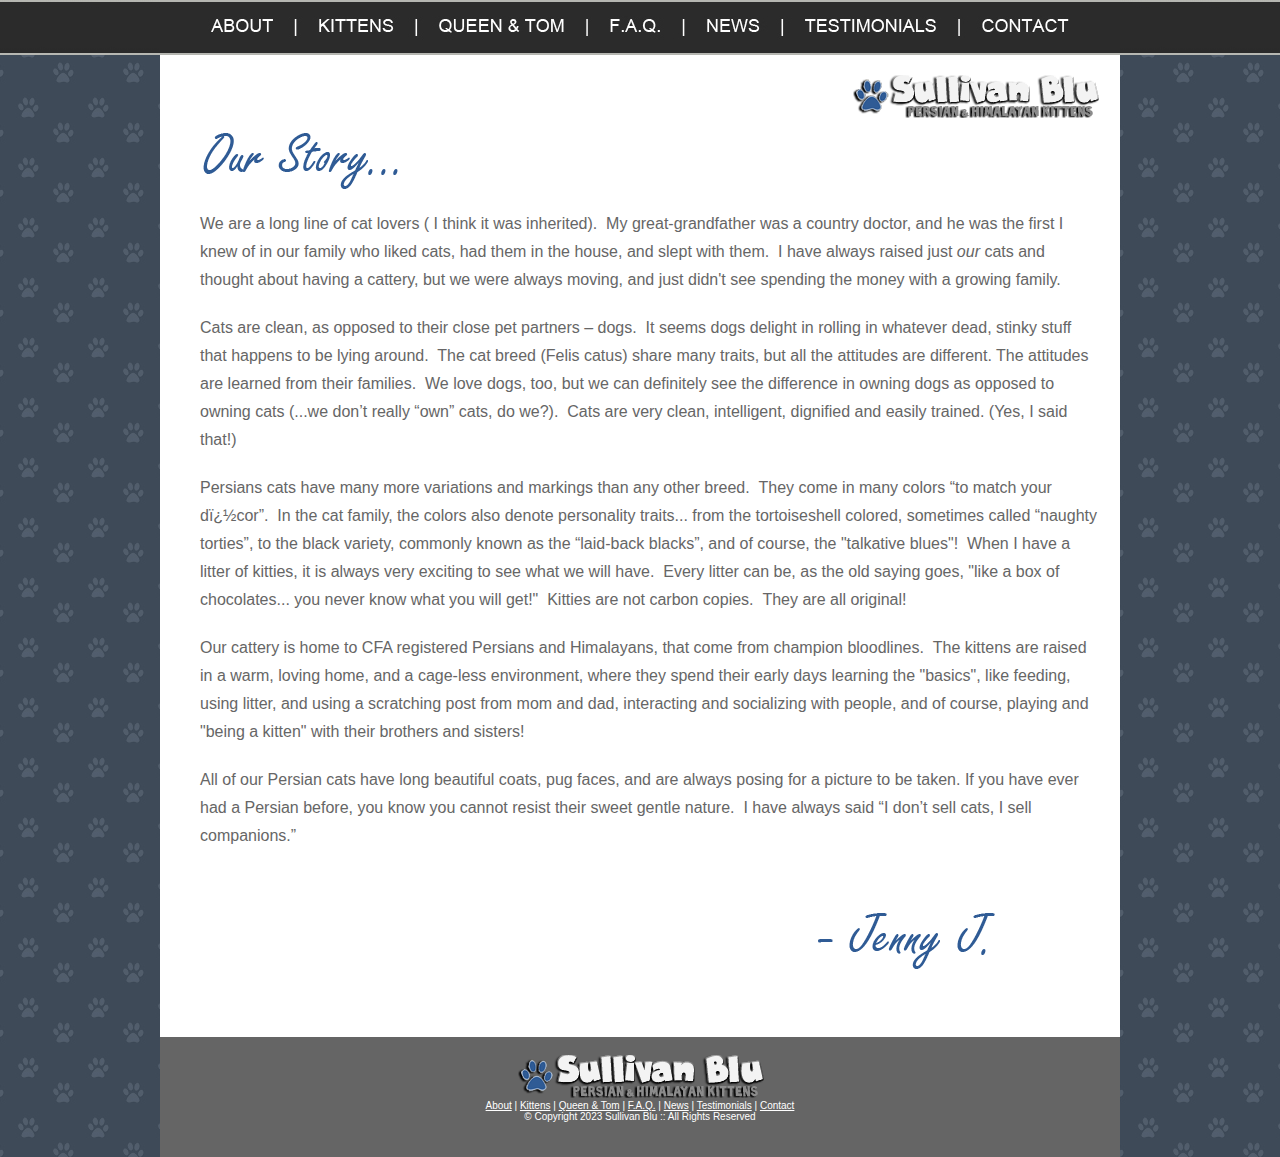
<file: docs/about.html>
<!DOCTYPE html PUBLIC "-//W3C//DTD XHTML 1.0 Transitional//EN" "http://www.w3.org/TR/xhtml1/DTD/xhtml1-transitional.dtd">
<html xmlns="http://www.w3.org/1999/xhtml"><head>
<meta http-equiv="Content-Type" content="text/html; charset=iso-8859-1" /><title>Sullivan Blu :: About</title>

<meta name="description" content="Sullivan Blu - About" />
<link rel="stylesheet" type="text/css" href="css/pages.css" /></head>
<body>
<div id="wrapper">
<div id="headerwrapper">
<div id="menu"><img src="images/menu.jpg" usemap="#Map" border="0" height="55" width="960" /><map name="Map" id="Map"><area shape="rect" coords="35,15,130,45" href="about.html" alt="About" /><area shape="rect" coords="140,15,250,45" href="kittens.html" alt="Kittens" /><area shape="rect" coords="260,15,420,45" href="cats.html" alt="Queen &amp; Tom" /><area shape="rect" coords="430,15,520,45" href="faq.html" alt="F.A.Q." /><area shape="rect" coords="530,15,620,45" href="news.html" alt="News" /><area shape="rect" coords="630,15,795,45" href="testimonials.html" alt="Testimonials" /><area shape="rect" coords="805,15,925,45" href="contact.html" alt="Contact" /></map>
</div>
</div>
<div id="contentwrapper">
<div id="content">
<h1 style="text-align: right;"><a href="index.html"><img style="border: 0px solid ; width: 250px; height: 43px;" alt="Home" src="images/logo.png" /></a></h1>
<h1 style="text-align: left;"><img style="width: 220px; height: 72px;" alt="Our Story..." src="images/about.png" /><br />
</h1>
<p style="color: rgb(102, 102, 102);"></p>
<p style="color: rgb(102, 102, 102);">We are a long line
of cat lovers ( I think it was inherited). &nbsp;My
great-grandfather was a country doctor, and he was the first I knew of
in our family who liked cats, had them in the house, and slept with
them.&nbsp;&nbsp;<span style="color: rgb(102, 102, 102);">I
have always raised just <span style="font-style: italic;">our</span>
cats and thought about having a cattery,
but we were always moving, and&nbsp;just didn't see spending the
money with a growing family. &nbsp;</span><span style="color: rgb(102, 102, 102);">&nbsp;</span></p>
<p style="color: rgb(102, 102, 102);">Cats are clean, as
opposed to their close pet partners &#8211; dogs. &nbsp;It seems dogs
delight in
rolling in whatever dead, stinky stuff that happens to be lying
around.&nbsp; The
cat breed (Felis catus) share many traits, but all the attitudes are
different. The attitudes are learned from their families. &nbsp;We
love dogs, too, but we can definitely see the difference in owning dogs
as opposed to owning cats (...we don&#8217;t really &#8220;own&#8221; cats, do
we?).&nbsp; Cats&nbsp;are very
clean, intelligent, dignified and easily trained. (Yes, I said
that!)</p>
<p style="color: rgb(102, 102, 102);">Persians cats have
many more variations and markings&nbsp;than any other
breed. &nbsp;They come in many colors &#8220;to match your d�cor&#8221;.
&nbsp;In the cat
family, the
colors also denote personality traits... from the tortoiseshell
colored, sometimes called &#8220;naughty torties&#8221;, to the black variety,
commonly known as&nbsp;the &#8220;laid-back blacks&#8221;, and of course, the
"talkative blues"!
&nbsp;When
I have a litter of kitties, it is always very exciting to see what
we will have.&nbsp; Every litter can be, as the old saying goes,
"like a box of
chocolates... you never know what
you will get!" &nbsp;Kitties are not carbon copies. &nbsp;They
are all original! &nbsp;</p>
<p style="color: rgb(102, 102, 102);"><span style="color: rgb(102, 102, 102);">Our
cattery is home to CFA registered Persians and Himalayans, that come
from champion bloodlines. &nbsp;The kittens are raised in a warm,
loving home,
and a cage-less environment, where they spend their early days learning
the "basics", like feeding, using litter, and using a scratching
post&nbsp;from mom and dad, interacting and socializing with
people,
and of course, playing and "being a kitten" with their brothers and
sisters!</span></p>
<p style="color: rgb(153, 153, 153);"><span style="color: rgb(102, 102, 102);">All of our Persian cats
have
long beautiful coats, pug faces, and are always posing for a picture to
be taken. </span><span style="color: rgb(102, 102, 102);">If
you have ever had a Persian before, you know you cannot resist their
sweet gentle nature.&nbsp; I have always
said &#8220;I don&#8217;t sell cats, I sell companions.&#8221;&nbsp;</span></p>
<p style="color: rgb(153, 153, 153); text-align: right;"><span style="color: rgb(102, 102, 102);"></span><br />
<span style="color: rgb(102, 102, 102);"><img style="width: 240px; height: 72px;" alt="Signature" src="./images/jenny.png" />&nbsp;&nbsp;
&nbsp;&nbsp;&nbsp; &nbsp;&nbsp;&nbsp;
&nbsp;&nbsp;&nbsp; &nbsp;&nbsp;&nbsp; &nbsp;</span></p>
&nbsp;
</div>
<div id="footer">
<br />
<a href="index.html"><img style="border: 0px solid ; width: 250px; height: 43px;" alt="Sidebar Logo" src="images/logo.png" /></a><span class="copyright"><span style="color: white;"><br />
</span><a style="color: white;" href="about.html">About</a>
| <a style="color: white;" href="kittens.html">Kittens</a>
| <a style="color: white;" href="cats.html">Queen
&amp; Tom</a> | <a style="color: white;" href="faq.html">F.A.Q.</a>
| <a style="color: white;" href="news.html">News</a>
| <a style="color: white;" href="testimonials.html">Testimonials</a>
| <a style="color: white;" href="contact.html">Contact</a></span>
<p class="center"><span class="copyright">&#169;
Copyright 2023 Sullivan Blu
:: All Rights Reserved<br />
</span>
</p>
</div>
</div>
</div>
</body></html>
</file>
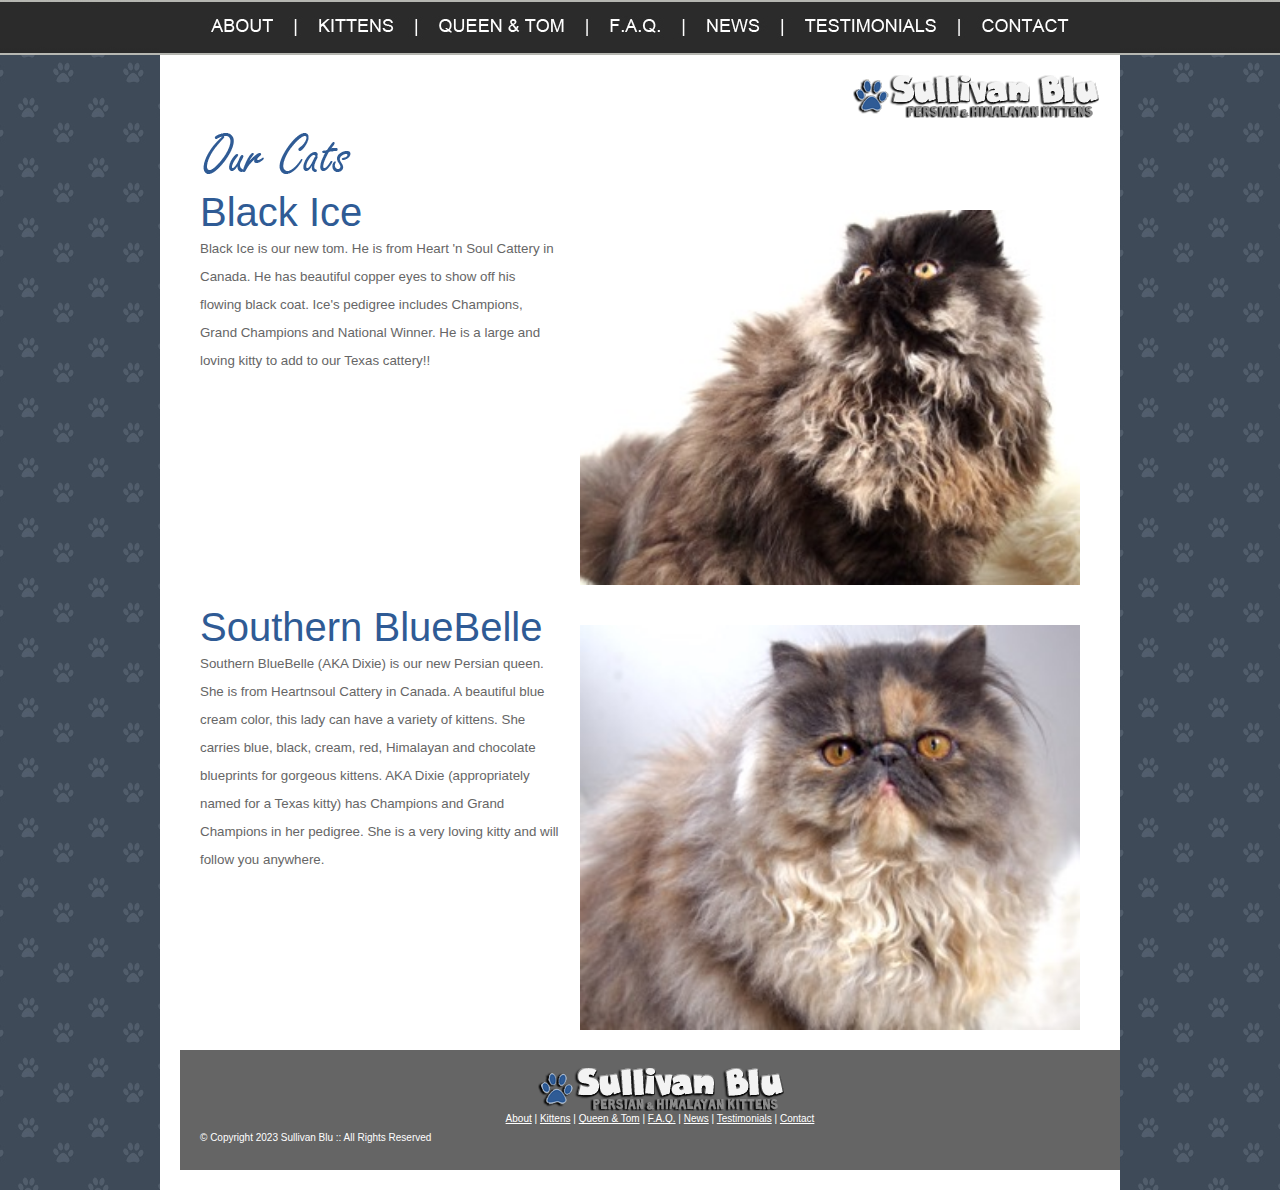
<file: docs/cats.html>
<!DOCTYPE html PUBLIC "-//W3C//DTD XHTML 1.0 Transitional//EN" "http://www.w3.org/TR/xhtml1/DTD/xhtml1-transitional.dtd">
<html xmlns="http://www.w3.org/1999/xhtml"><head>
<meta http-equiv="Content-Type" content="text/html; charset=ISO-8859-1" /><title>Sullivan Blu :: Queen &amp; Tom</title>

<meta name="description" content="Sullivan Blu - Queen &amp; Tom" />
<link rel="stylesheet" type="text/css" href="css/pages.css" />
</head>
<body>
<div id="wrapper">
<div id="headerwrapper">
<div id="menu"><img src="images/menu.jpg" usemap="#Map" border="0" height="55" width="960" /><map name="Map" id="Map"><area shape="rect" coords="35,15,130,45" href="about.html" alt="About" /><area shape="rect" coords="140,15,250,45" href="kittens.html" alt="Kittens" /><area shape="rect" coords="260,15,420,45" href="cats.html" alt="Queen &amp; Tom" /><area shape="rect" coords="430,15,520,45" href="faq.html" alt="F.A.Q." /><area shape="rect" coords="530,15,620,45" href="news.html" alt="News" /><area shape="rect" coords="630,15,795,45" href="testimonials.html" alt="Testimonials" /><area shape="rect" coords="805,15,925,45" href="contact.html" alt="Contact" /></map>
</div>
</div>
<div id="contentwrapper">
<div id="content">
<h1 style="text-align: right;"><a href="index.html"><img style="border: 0px solid ; width: 250px; height: 43px;" alt="Home" src="images/logo.png" /></a></h1>
<h1><img style="width: 220px; height: 72px;" alt="Our Cats" src="images/cats.png" /></h1>
<div style="text-align: right;">


<div style="text-align: left; float: left;">
<img style="padding: 20px; width: 500px; float: right;" alt="Tootsie Girl" src="images/black-ice.jpeg" />
<h1 style="text-align: left; margin-left: 20px; width: 900px;"><small>Black Ice</small></h1>
<p><small>Black Ice is our new tom. He is from Heart 'n Soul Cattery in Canada.  He has beautiful copper eyes to show off his flowing black coat.  Ice's pedigree includes Champions, Grand Champions and National Winner.  He is a large and loving  kitty to add to our Texas cattery!!</small></p>
</div>

<br />
<br />

<div style="text-align: left; float: left;">
<img style="padding: 20px; width: 500px; float: right;" alt="Tootsie Girl" src="images/bluebell.jpeg" />
<h1 style="text-align: left; margin-left: 20px; width: 900px;"><small>Southern BlueBelle</small></h1>
<p><small>Southern BlueBelle (AKA Dixie) is our new Persian queen.  She is from Heartnsoul Cattery in Canada.  A beautiful blue cream color, this lady can have a variety of kittens.  She carries blue, black, cream, red, Himalayan and chocolate blueprints for gorgeous kittens.  AKA Dixie (appropriately named for a Texas kitty) has Champions and Grand Champions in her pedigree.  She is a very loving kitty and will follow you anywhere.  </small></p>
</div>

</div>
<div id="footer"><br />
<a href="index.html"><img style="border: 0px solid ; width: 250px; height: 43px;" alt="Logo" src="images/logo.png" /></a><span class="copyright"><span style="color: white;"><br />
</span><a style="color: white;" href="about.html">About</a>
| <a style="color: white;" href="kittens.html">Kittens</a>
| <a style="color: white;" href="cats.html">Queen
&amp; Tom</a> | <a style="color: white;" href="faq.html">F.A.Q.</a>
| <a style="color: white;" href="news.html">News</a>
| <a style="color: white;" href="testimonials.html">Testimonials</a>
| <a style="color: white;" href="contact.html">Contact</a></span>
<p class="center"><span class="copyright">&#169;
Copyright 2023 Sullivan Blu
:: All Rights Reserved<br />
</span>
</p>
</div>
</div>
</div>
</body></html>
</file>
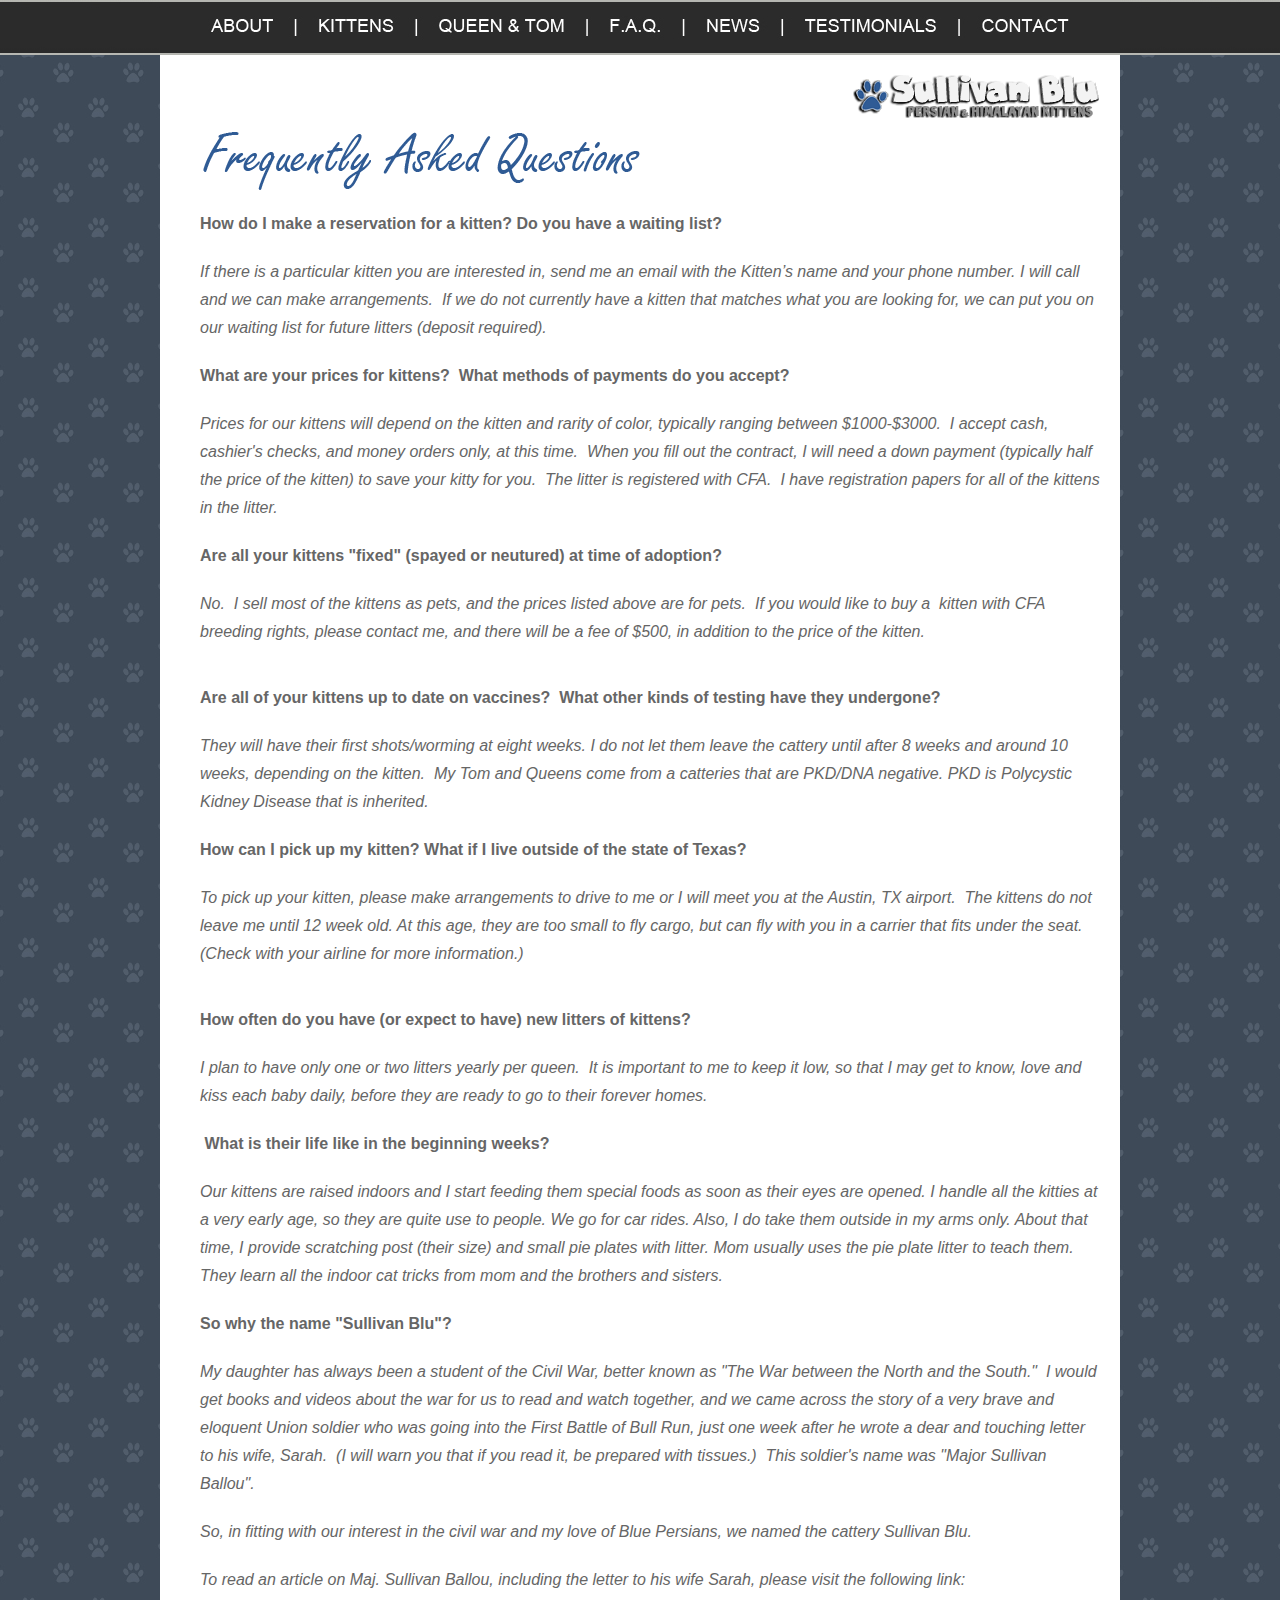
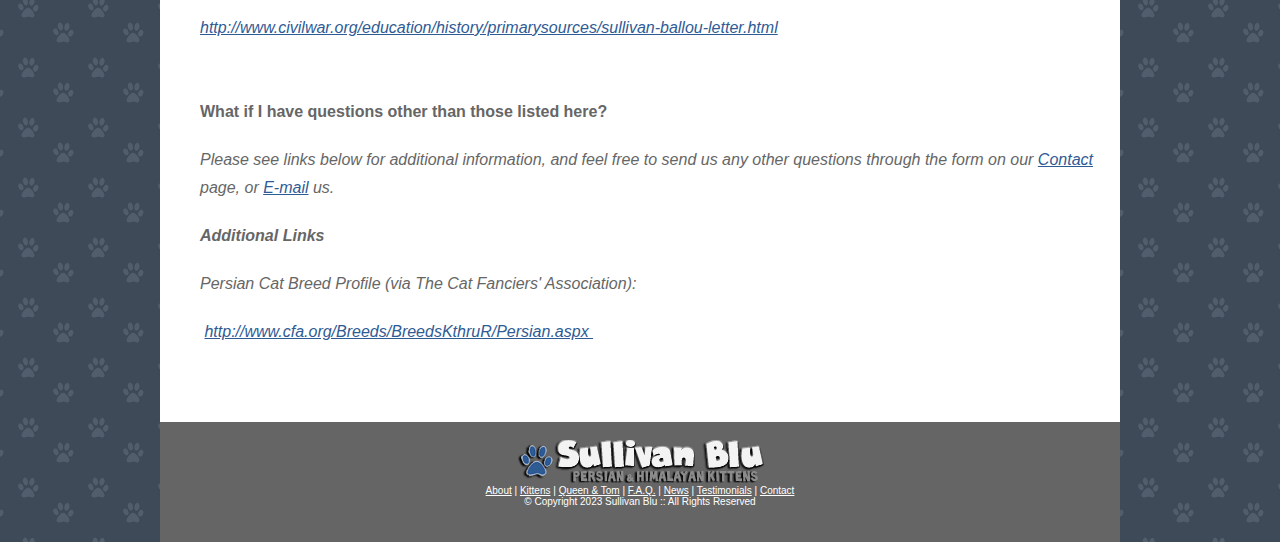
<file: docs/faq.html>
<!DOCTYPE html PUBLIC "-//W3C//DTD XHTML 1.0 Transitional//EN" "http://www.w3.org/TR/xhtml1/DTD/xhtml1-transitional.dtd">
<html xmlns="http://www.w3.org/1999/xhtml"><head>
<meta http-equiv="Content-Type" content="text/html; charset=iso-8859-1" /><title>Sullivan Blu :: F.A.Q.</title>

<meta name="description" content="Sullivan Blu - F.A.Q." />
<link rel="stylesheet" type="text/css" href="./css/pages.css" /></head>
<body>
<div id="wrapper">
<div id="headerwrapper">
<div id="menu"><img src="images/menu.jpg" usemap="#Map" border="0" height="55" width="960" /><map name="Map" id="Map"><area shape="rect" coords="35,15,130,45" href="about.html" alt="About" /><area shape="rect" coords="140,15,250,45" href="kittens.html" alt="Kittens" /><area shape="rect" coords="260,15,420,45" href="cats.html" alt="Queen &amp; Tom" /><area shape="rect" coords="430,15,520,45" href="faq.html" alt="F.A.Q." /><area shape="rect" coords="530,15,620,45" href="news.html" alt="News" /><area shape="rect" coords="630,15,795,45" href="testimonials.html" alt="Testimonials" /><area shape="rect" coords="805,15,925,45" href="contact.html" alt="Contact" /></map>
</div>
</div>
<div id="contentwrapper">
<div id="content">
<h1 style="text-align: right;"><a href="index.html"><img style="border: 0px solid ; width: 250px; height: 43px;" alt="Home" src="images/logo.png" /></a></h1>
<h1><img style="width: 460px; height: 72px;" alt="Frequently Asked Questions" src="images/faq.png" /></h1>
<p style="color: rgb(102, 102, 102);"></p>
<p style="font-weight: bold; color: rgb(102, 102, 102);">How
do I make a reservation for a kitten?&nbsp;Do
you have a waiting list?</p>
<p style="font-style: italic; color: rgb(102, 102, 102);">If
there is a particular
kitten you are interested in, send me an email
with the Kitten&#8217;s name and your phone number. I will call and we can
make arrangements. &nbsp;If we do not currently have a kitten that
matches what you are looking for, we can put you on our waiting list
for future litters (deposit required).</p>
<p style="font-weight: bold; color: rgb(102, 102, 102);">What
are your prices for kittens? &nbsp;What methods of payments do you
accept?</p>
<p><span style="font-style: italic;">Prices for our
kittens will depend
on the kitten and rarity of color, typically ranging between
$1000-$3000.&nbsp; I accept cash, cashier's checks, and money orders
only, at this time.
&nbsp;When
you fill out the contract, I will need a down payment (typically half
the price of the kitten) to save
your kitty for you.&nbsp;&nbsp;The litter is registered with
CFA.&nbsp;
I have registration papers for all of the kittens in the
litter.&nbsp;</span></p>
<p style="font-weight: bold; color: rgb(102, 102, 102);">Are
all your kittens "fixed" (spayed or neutured) at time of adoption?
&nbsp;</p>
<p><span style="font-style: italic;">No. &nbsp;I
sell most of the
kittens as pets, and the prices listed above are for pets. &nbsp;If
you
would like to buy a&nbsp; kitten with CFA breeding rights, please
contact me, and there will
be a fee of $500, in addition to the price of the kitten.</span></p>
<br />
<p style="font-weight: bold; color: rgb(102, 102, 102);">Are
all of your kittens up to date on vaccines? &nbsp;What other kinds
of testing have they undergone?</p>
<p><span style="font-style: italic;">They will have
their first shots/worming at eight weeks. I do not let them leave the cattery until after 8 weeks and around 10 weeks, depending on the kitten.
&nbsp;My Tom and Queens come from a catteries that are PKD/DNA negative. PKD is Polycystic Kidney Disease that
is inherited. <br />
</span></p>
<p style="font-weight: bold; color: rgb(102, 102, 102);">How
can I pick up my kitten?
What if I live outside of
the state of Texas?&nbsp;</p>
<p style="font-style: italic; color: rgb(102, 102, 102);">To pick up
your kitten, please make arrangements to drive to me or I will meet you
at the Austin, TX airport.&nbsp; The kittens do not leave me until 12
week old. At this age, they are too small to fly cargo, but can fly
with you in a carrier that fits under the seat. (Check with your
airline for more information.)</p>
<br />
<p style="font-weight: bold; color: rgb(102, 102, 102);">How
often do you have (or expect to have) new litters of kittens?</p>
<p><span style="font-style: italic;">I plan to have
only one or two
litters yearly per queen.&nbsp; It is important to me to keep it
low,
so that I may get to know, love
and kiss each baby daily, before they are ready to go to their forever
homes. &nbsp;</span> </p>
<p style="color: rgb(102, 102, 102);">&nbsp;<span style="font-weight: bold;">What
is their life like in the beginning weeks?&nbsp;</span></p>
<p style="color: rgb(102, 102, 102);"><span style="font-style: italic;">Our kittens are raised indoors
and I
start feeding them special foods as soon as their eyes are opened. I
handle all the kitties at a very early age, so they are quite use to
people. We go for car rides. Also, I do take them outside in my arms
only. About that time, I provide scratching post (their size) and small
pie plates with litter. Mom usually uses the pie plate litter to teach
them. They learn all the indoor cat tricks from mom and the brothers
and sisters.</span></p>
<p style="font-weight: bold; color: rgb(102, 102, 102);"></p>
<p style="font-weight: bold; color: rgb(102, 102, 102);"><span style="font-weight: bold;">So why the name "Sullivan
Blu"?&nbsp;</span>
</p>
<p style="color: rgb(102, 102, 102);"><span style="font-style: italic;">My
daughter has always been a student of the Civil War, better known as
"The War between the North and the South."&nbsp; I would get books
and
videos about the war for us to read and watch together, and
we&nbsp;came across the story&nbsp;of a very brave and eloquent
Union
soldier who was going into the First Battle of Bull Run, just one week
after he wrote a dear and touching letter to his wife, Sarah.&nbsp;
(I
will warn you that if you read it, be prepared with tissues.)
&nbsp;This soldier's name was "Major Sullivan Ballou".</span></p>
<p style="color: rgb(102, 102, 102);"><span style="font-style: italic;">So, in fitting with our interest
in the civil war and my love of Blue Persians, we named the cattery
Sullivan Blu.</span></p>
<p style="color: rgb(102, 102, 102);"><span style="font-style: italic;">To read an article on Maj.
Sullivan Ballou, including the letter to his wife Sarah, please visit
the following link:</span></p>
<p style="color: rgb(102, 102, 102);"><span style="font-style: italic;"> <a href="http://www.civilwar.org/education/history/primarysources/sullivan-ballou-letter.html" target="_blank">http://www.civilwar.org/education/history/primarysources/sullivan-ballou-letter.html</a>&nbsp;</span><span style="font-style: italic;"></span></p>
<br />
<br />
<p style="font-weight: bold; color: rgb(102, 102, 102);">What
if I have questions other than those listed here?</p>
<p style="font-style: italic;">Please see links below for
additional information, and feel free to send us any other questions
through the form on our <a href="contact.html">Contact</a>
page, or <a href="mailto:info@sullivanblu.com">E-mail</a>
us.</p>
<p style="font-style: italic;"></p>
<p style="font-style: italic;"><span style="font-weight: bold;">Additional Links</span></p>
<p style="font-style: italic;">Persian Cat Breed Profile
(via The Cat Fanciers' Association):&nbsp;&nbsp;</p>
<p style="font-style: italic;">&nbsp;<a href="http://www.cfa.org/Breeds/BreedsKthruR/Persian.aspx" target="_blank">http://www.cfa.org/Breeds/BreedsKthruR/Persian.aspx&nbsp;</a></p>
<p style="font-style: italic;"></p>
<p style="font-style: italic;"> </p>
<p style="color: rgb(102, 102, 102);"> </p>
<br />
&nbsp;
</div>
<div id="footer"><br />
<a href="index.html"><img style="border: 0px solid ; width: 250px; height: 43px;" alt="Sidebar Logo" src="images/logo.png" /></a><span class="copyright"><span style="color: white;"><br />
</span><a style="color: white;" href="about.html">About</a>
| <a style="color: white;" href="kittens.html">Kittens</a>
| <a style="color: white;" href="cats.html">Queen
&amp; Tom</a> | <a style="color: white;" href="faq.html">F.A.Q.</a>
| <a style="color: white;" href="news.html">News</a>
| <a style="color: white;" href="testimonials.html">Testimonials</a>
| <a style="color: white;" href="contact.html">Contact</a></span>
<p class="center"><span class="copyright">&#169;
Copyright 2023 Sullivan Blu
:: All Rights Reserved<br />
</span>
</p>
</div>
</div>
</div>
</body></html>
</file>
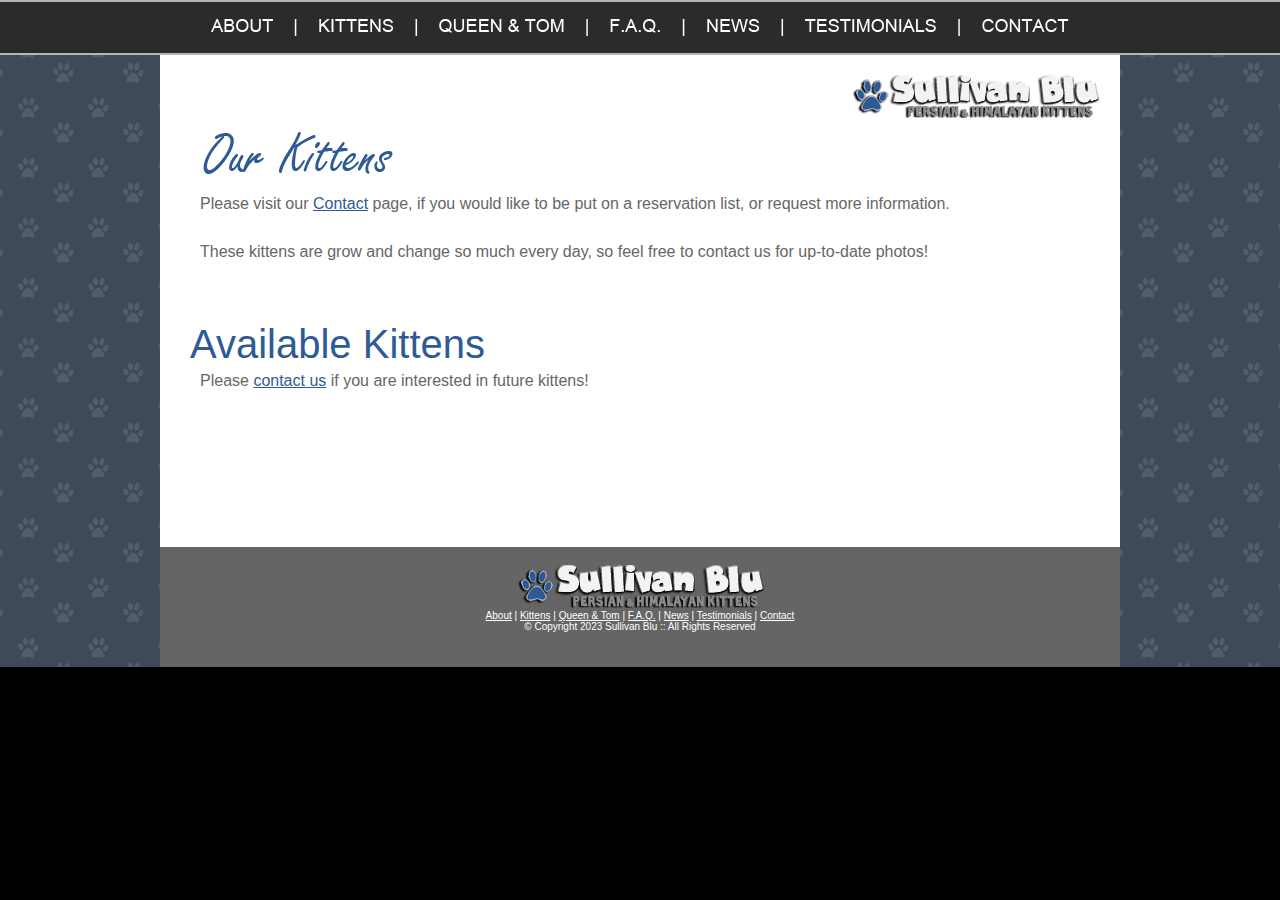
<file: docs/kittens.html>
<!DOCTYPE html PUBLIC "-//W3C//DTD XHTML 1.0 Transitional//EN" "http://www.w3.org/TR/xhtml1/DTD/xhtml1-transitional.dtd">
<html xmlns="http://www.w3.org/1999/xhtml"><head>
<meta http-equiv="Content-Type" content="text/html; charset=iso-8859-1" /><title>Sullivan Blu :: Kittens</title>

<meta name="description" content="Sullivan Blu - Kittens" />
<link rel="stylesheet" type="text/css" href="css/pages.css" /></head>
<body>
<div id="wrapper">
<div id="headerwrapper">
<div id="menu"><img src="menu.jpg" usemap="#Map" border="0" height="55" width="960" /><map name="Map" id="Map"><area shape="rect" coords="35,15,130,45" href="about.html" alt="About" /><area shape="rect" coords="140,15,250,45" href="kittens.html" alt="Kittens" /><area shape="rect" coords="260,15,420,45" href="cats.html" alt="Queen &amp; Tom" /><area shape="rect" coords="430,15,520,45" href="faq.html" alt="F.A.Q." /><area shape="rect" coords="530,15,620,45" href="news.html" alt="News" /><area shape="rect" coords="630,15,795,45" href="testimonials.html" alt="Testimonials" /><area shape="rect" coords="805,15,925,45" href="contact.html" alt="Contact" /></map>
</div>
</div>
<div id="contentwrapper">
<div id="content">
<h1 style="text-align: right;"><a href="index.html"><img style="border: 0px solid ; width: 250px; height: 43px;" alt="Home" src="logo.png" /></a></h1>
<h1>
<img style="width: 220px; height: 72px;" alt="Our Kittens" src="kittens.png" /></h1>
<p>Please visit our <a href="contact.html">Contact</a>
page, if you&nbsp;would like to
be
put on a reservation list, or request more information.</p>
<p>These kittens are grow and change so much every day, so feel
free to contact us for up-to-date photos!</p>
<br />
<br />
<h1><small>Available Kittens</small></h1>
<table style="width: 100%; text-align: left; margin-left: auto; margin-right: auto;" border="0" cellpadding="2" cellspacing="2">
<tbody>
<tr>

<p>Please <a href="contact.html">contact us</a> if you are interested in future
kittens!</p>
</td>
</tr>
</tbody>
</table>
<br />
<br />

<p><big><span style="font-weight: bold;"><br />
</span></big><big><span style="font-weight: bold;">&nbsp;</span></big></p>
</div>

<div id="footer">
<br />
<a href="index.html"><img style="border: 0px solid ; width: 250px; height: 43px;" alt="Sidebar Logo" src="logo.png" /></a><span class="copyright"><span style="color: white;"><br />
</span><a style="color: white;" href="about.html">About</a>
| <a style="color: white;" href="kittens.html">Kittens</a>
| <a style="color: white;" href="cats.html">Queen
&amp; Tom</a> | <a style="color: white;" href="faq.html">F.A.Q.</a>
| <a style="color: white;" href="news.html">News</a>
| <a style="color: white;" href="testimonials.html">Testimonials</a>
| <a style="color: white;" href="contact.html">Contact</a></span>
<p class="center"><span class="copyright">&#169;
Copyright 2023 Sullivan Blu
:: All Rights Reserved<br />
</span>
</p>
</div>
</div>
</div>
</body></html>
</file>
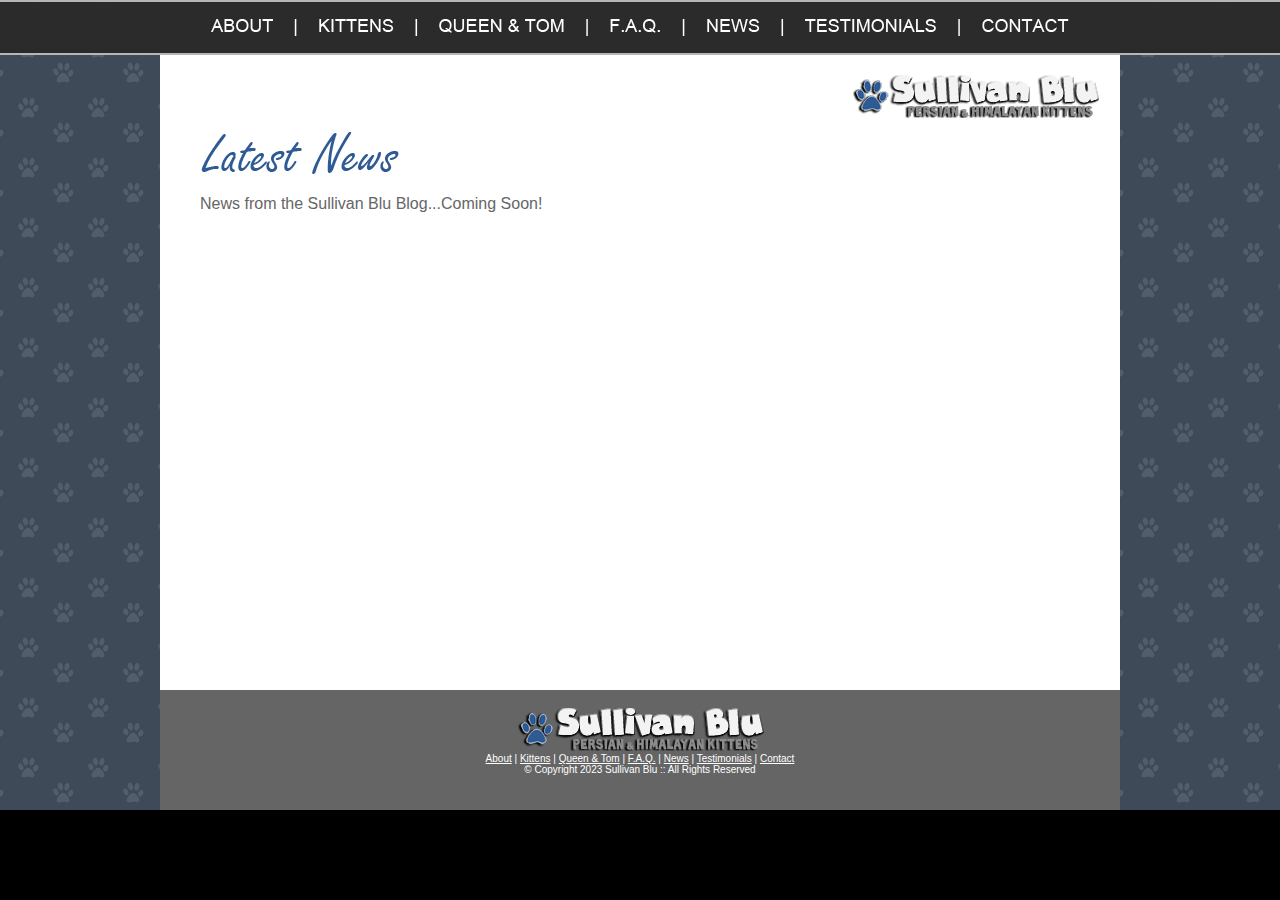
<file: docs/news.html>
<!DOCTYPE html PUBLIC "-//W3C//DTD XHTML 1.0 Transitional//EN" "http://www.w3.org/TR/xhtml1/DTD/xhtml1-transitional.dtd">
<html xmlns="http://www.w3.org/1999/xhtml"><head>
<meta http-equiv="Content-Type" content="text/html; charset=iso-8859-1" /><title>Sullivan Blu :: News</title>

<meta name="description" content="Sullivan Blu - News" />
<link rel="stylesheet" type="text/css" href="css/pages.css" />
<style>
/*--- BuzzBoost Customization ---*/
div.feedburnerFeedBlock ul li {background: #FFFFFF;
list-style-type: none;
margin:0 0 5px 0px;
padding:5px 5px 5px 10px !important;
border:1px solid #999999; border-radius:0px;
-moz-border-radius:8px;
-webkit-border-radius:8px;
}
div.feedburnerFeedBlock ul li:hover {
background:#ffffff;
}
div.feedburnerFeedBlock ul li a{
color:#0080ff;
text-decoration:none;
}
div.feedburnerFeedBlock ul li a:hover {
text-decoration:none;
}
div #creditfooter{
display:none;
}
</style></head>
<body>
<div id="wrapper">
<div id="headerwrapper">
<div id="menu"><img src="images/menu.jpg" usemap="#Map" border="0" height="55" width="960" /><map name="Map" id="Map"><area shape="rect" coords="35,15,130,45" href="about.html" alt="About" /><area shape="rect" coords="140,15,250,45" href="kittens.html" alt="Kittens" /><area shape="rect" coords="260,15,420,45" href="cats.html" alt="Queen &amp; Tom" /><area shape="rect" coords="430,15,520,45" href="faq.html" alt="F.A.Q." /><area shape="rect" coords="530,15,620,45" href="news.html" alt="News" /><area shape="rect" coords="630,15,795,45" href="testimonials.html" alt="Testimonials" /><area shape="rect" coords="805,15,925,45" href="contact.html" alt="Contact" /></map>
</div>
</div>
<div id="contentwrapper">
<div id="content">
<h1 style="text-align: right;"><a href="index.html"><img style="border: 0px solid ; width: 250px; height: 43px;" alt="Home" src="images/logo.png" /></a></h1>
<h1><img style="width: 220px; height: 72px;" alt="Latest News" src="images/news.png" /></h1>
<p>News from the Sullivan Blu Blog...Coming Soon!</p>
<br />
<br />
<br />
<br />
<br />
<br />
<br />
<br />
<br />
<br />
<br />
<br />
<br />
<br />
<br />
<br />
<br />
<br />
<br />
<br />
<br />
<br />
<br />
<br />

</div>
<div id="footer"><br />
<a href="index.html"><img style="border: 0px solid ; width: 250px; height: 43px;" alt="Sidebar Logo" src="images/logo.png" /></a><span class="copyright"><span style="color: white;"><br />
</span><a style="color: white;" href="about.html">About</a>
| <a style="color: white;" href="kittens.html">Kittens</a>
| <a style="color: white;" href="cats.html">Queen
&amp; Tom</a> | <a style="color: white;" href="faq.html">F.A.Q.</a>
| <a style="color: white;" href="news.html">News</a>
| <a style="color: white;" href="testimonials.html">Testimonials</a>
| <a style="color: white;" href="contact.html">Contact</a></span>
<p class="center"><span class="copyright">&#169;
Copyright 2023 Sullivan Blu
:: All Rights Reserved<br />
</span>
</p>
</div>
</div>
</div>
</body></html>
</file>
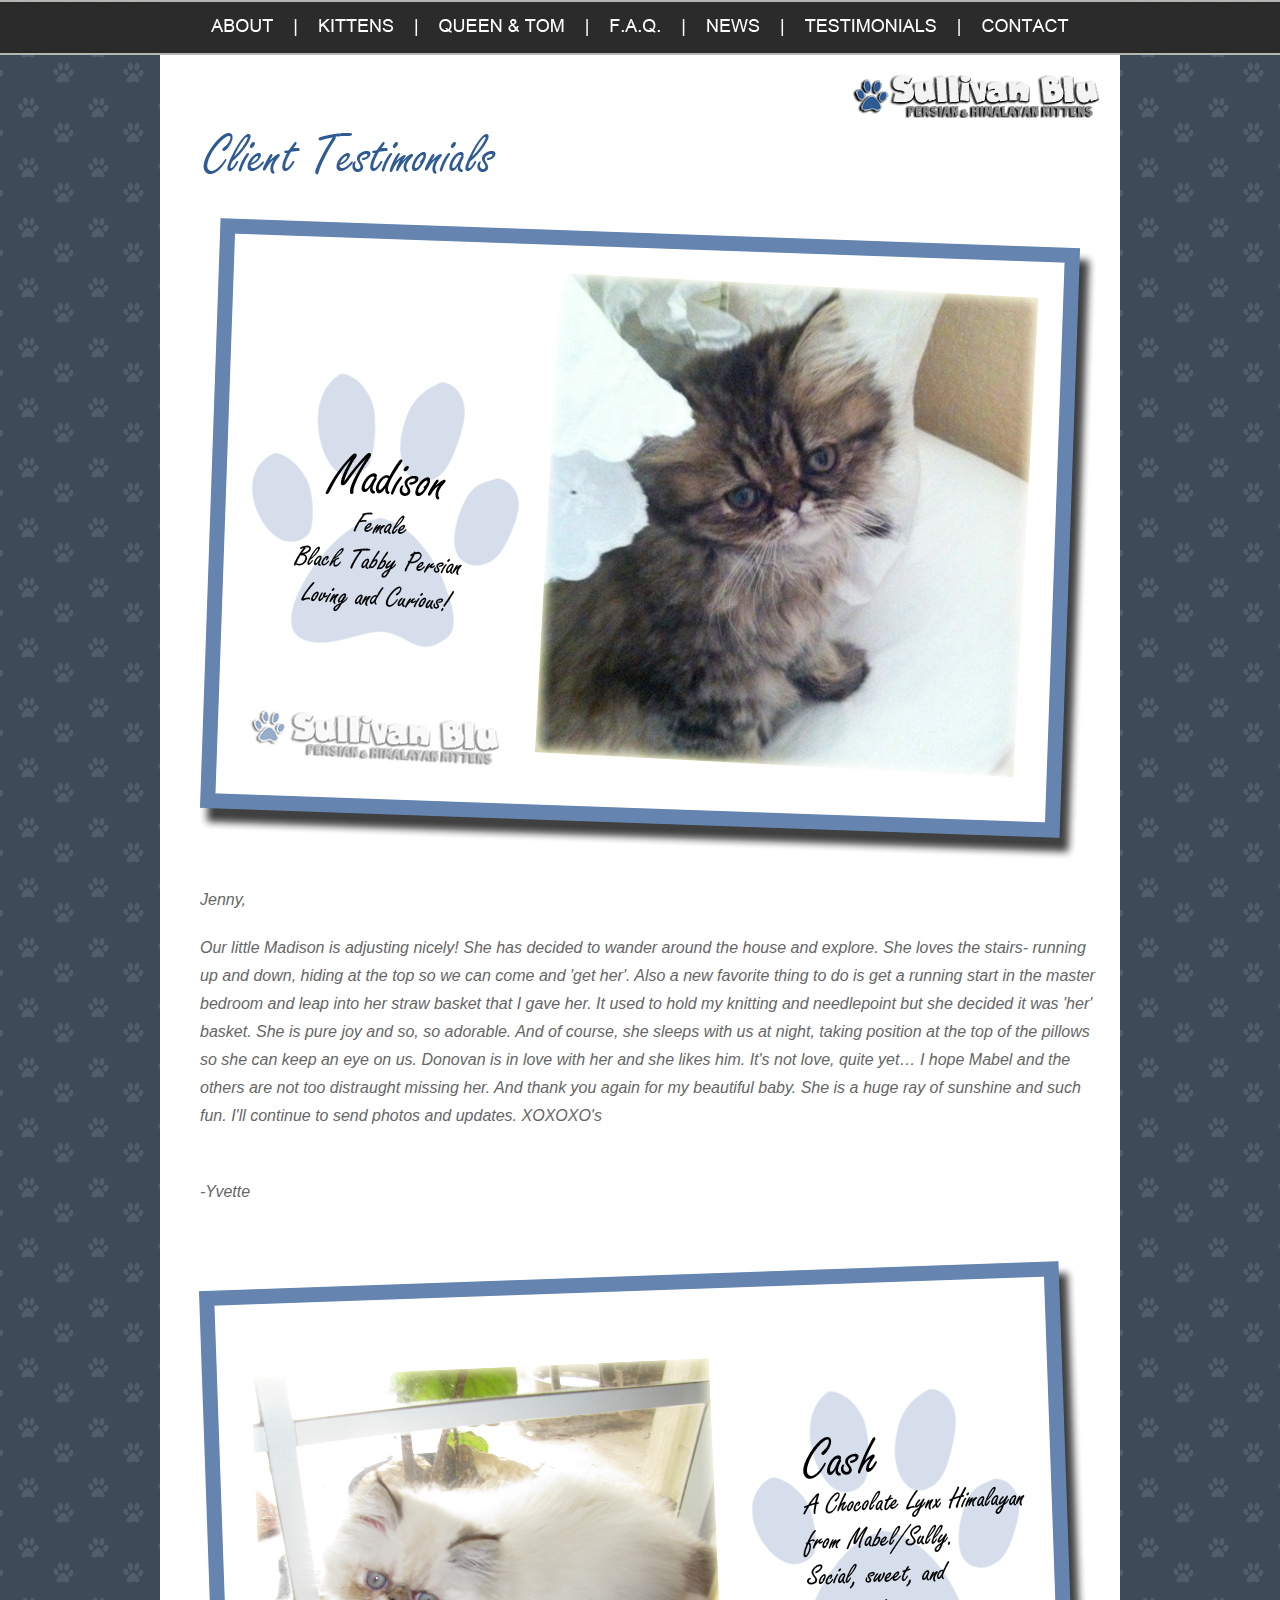
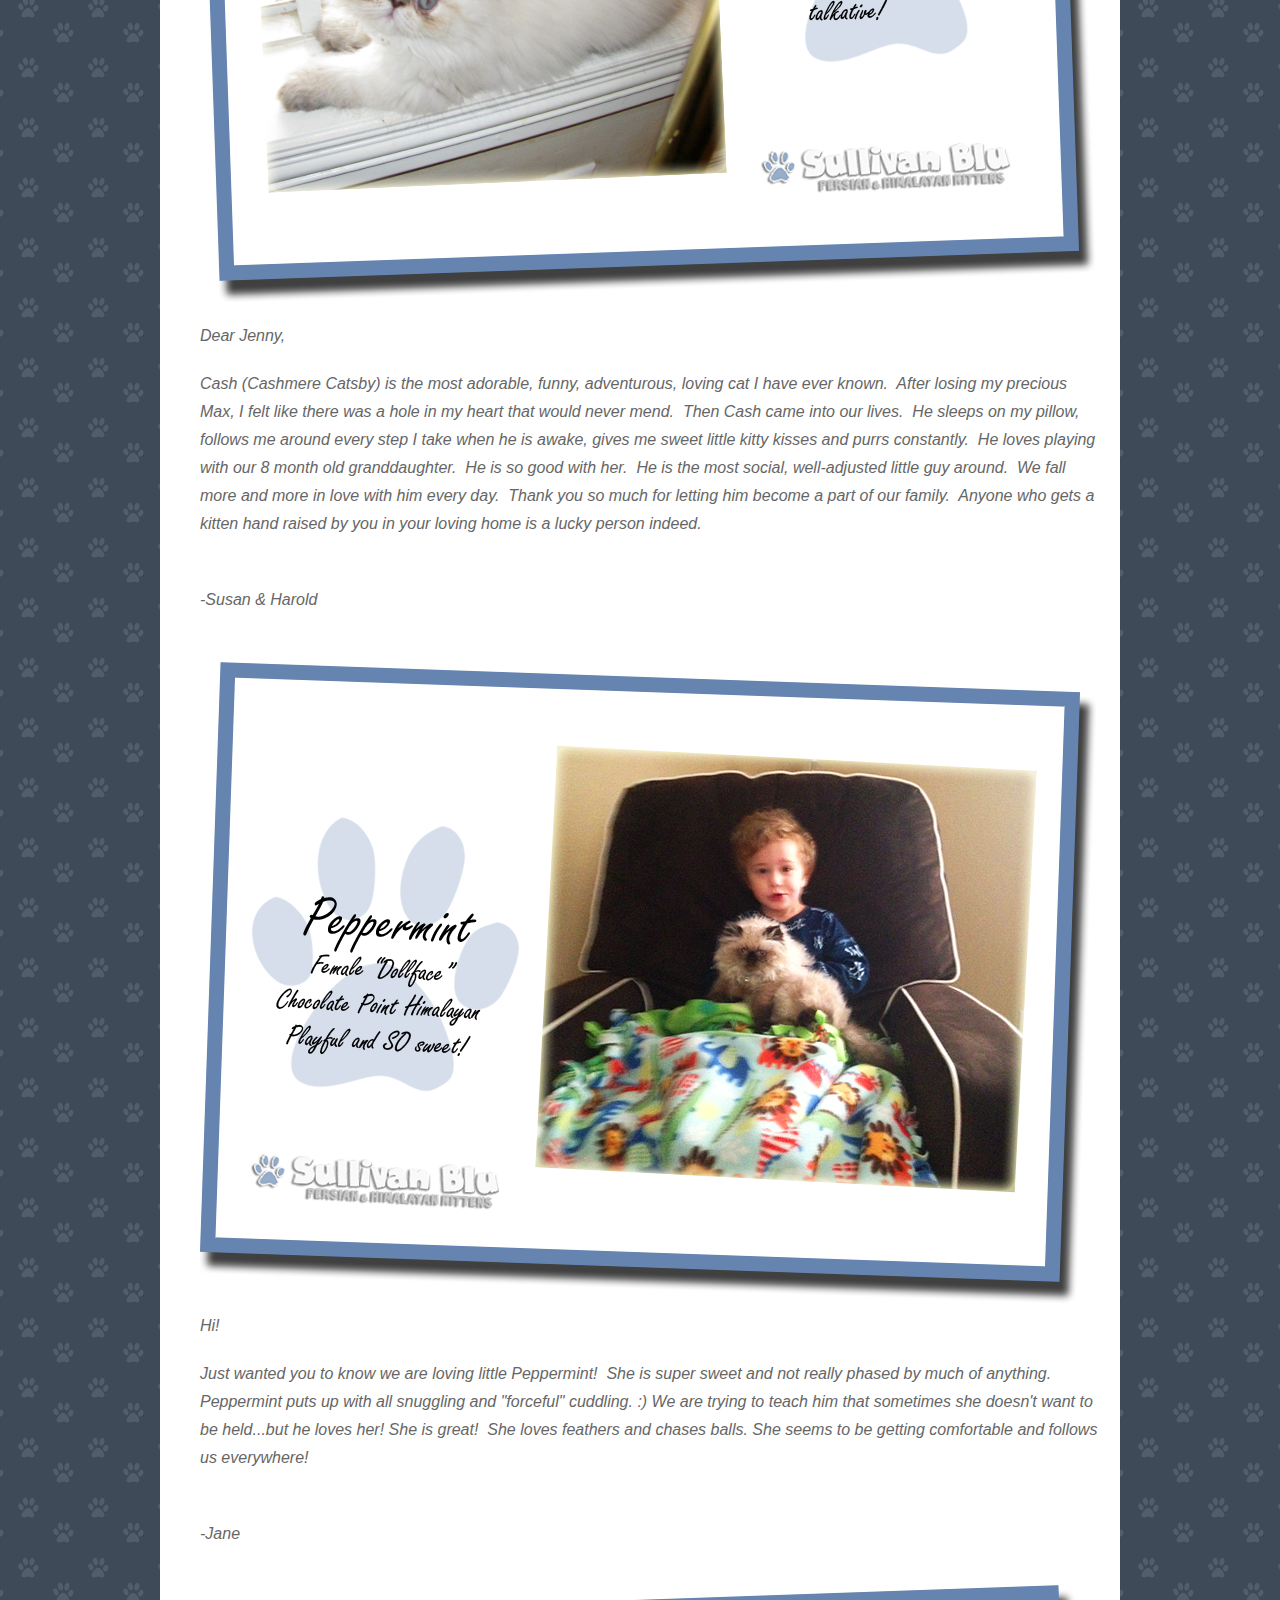
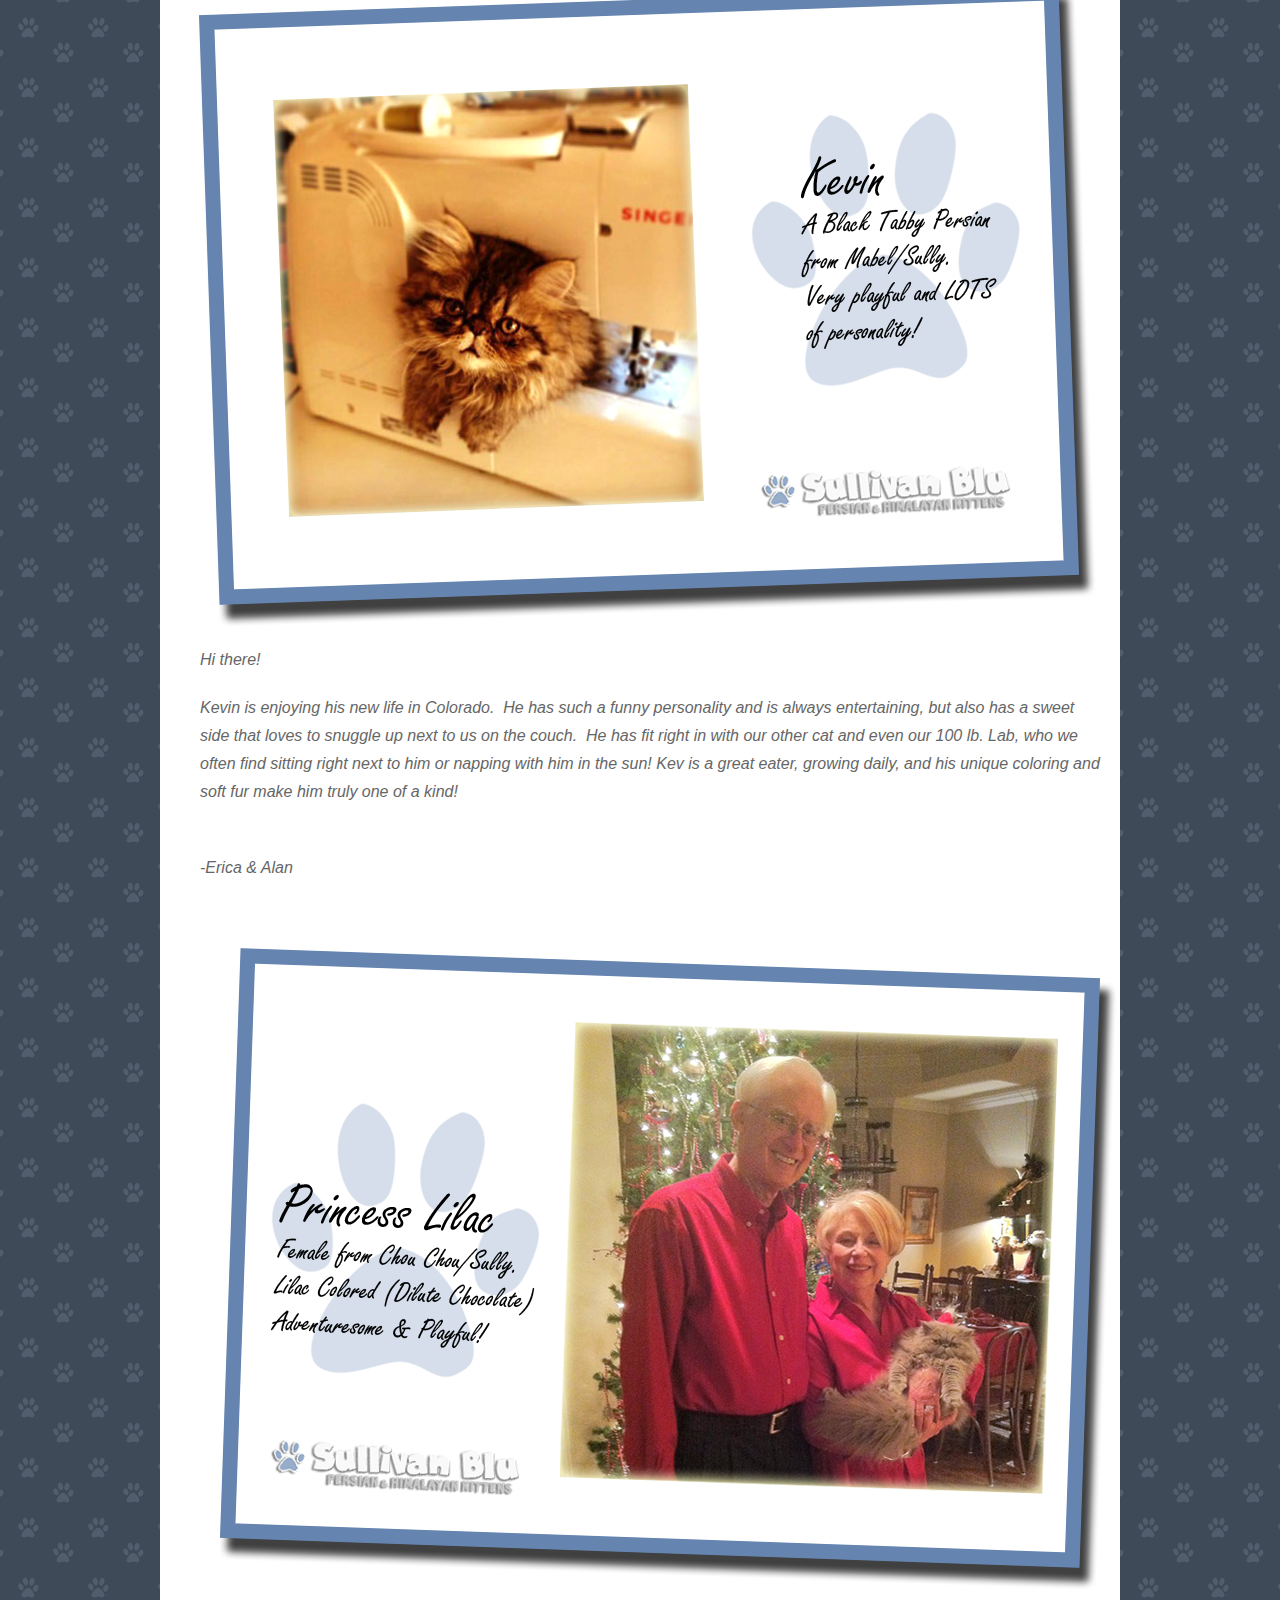
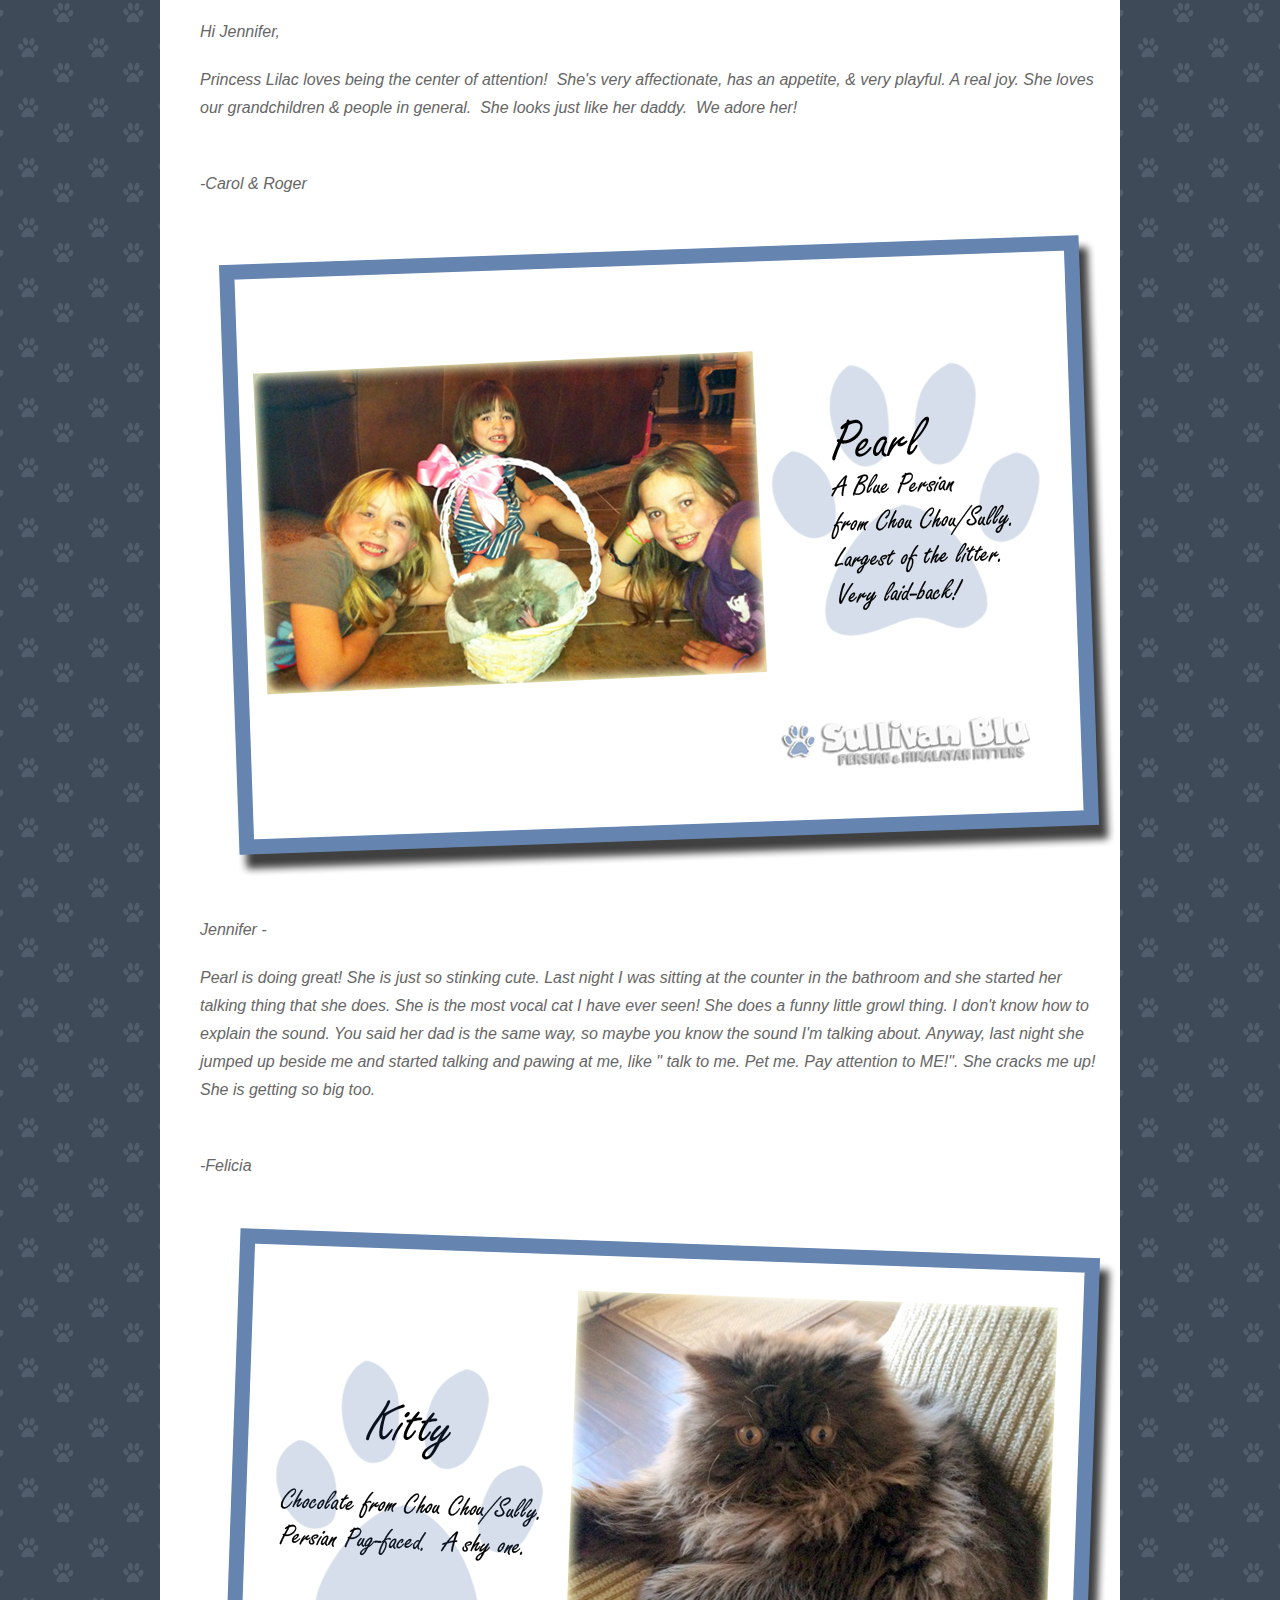
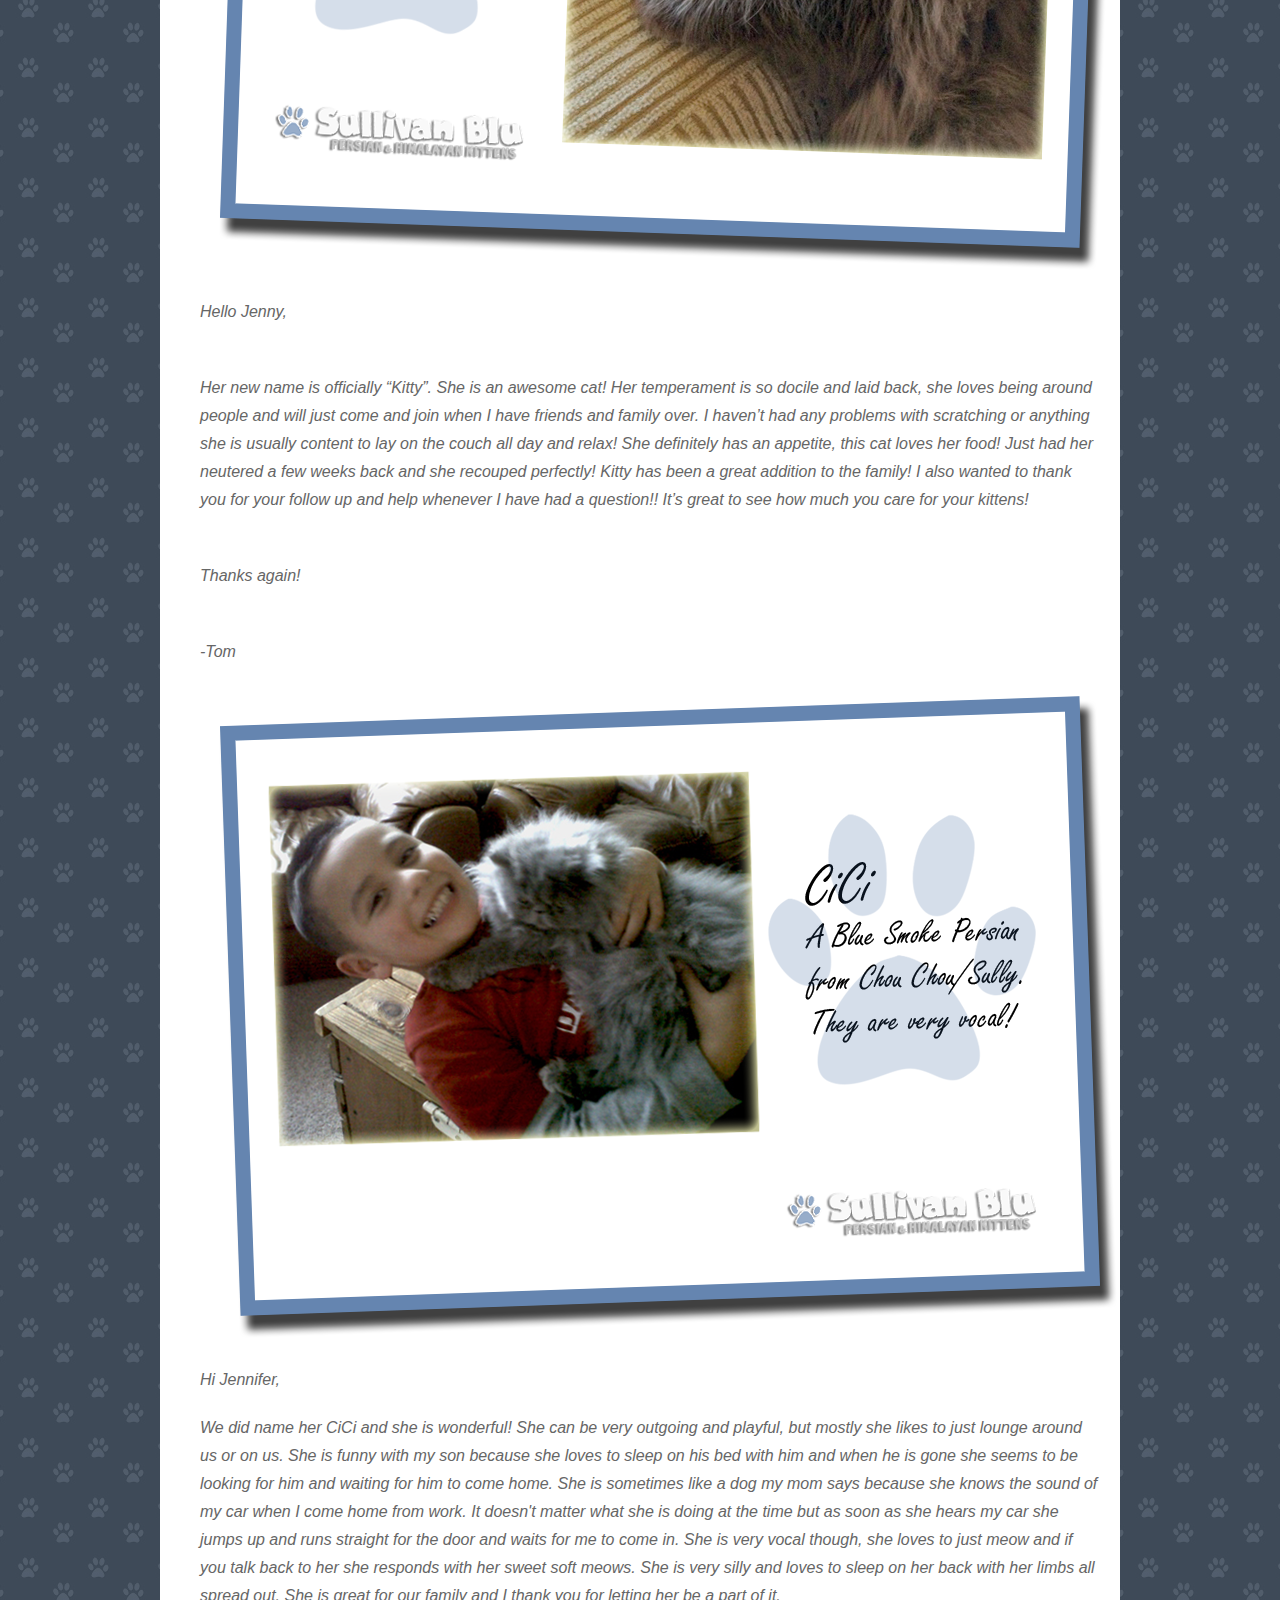
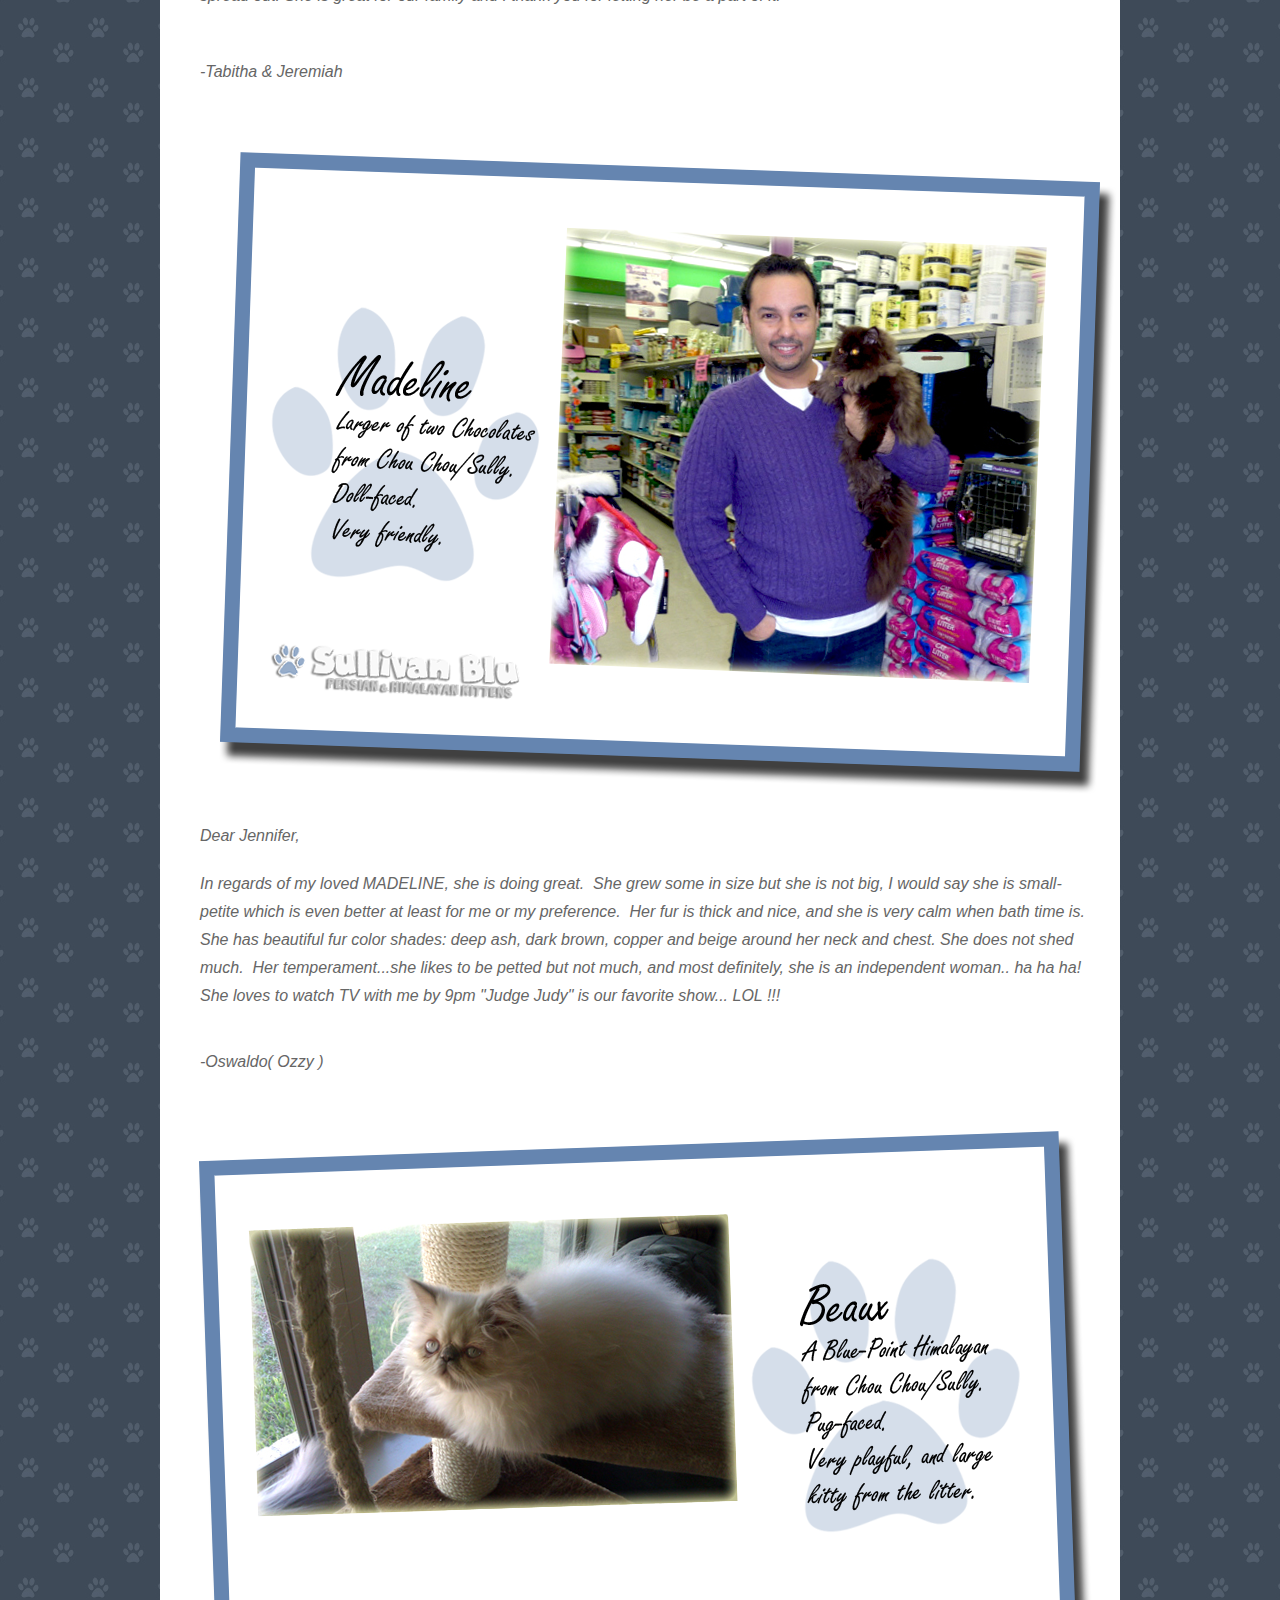
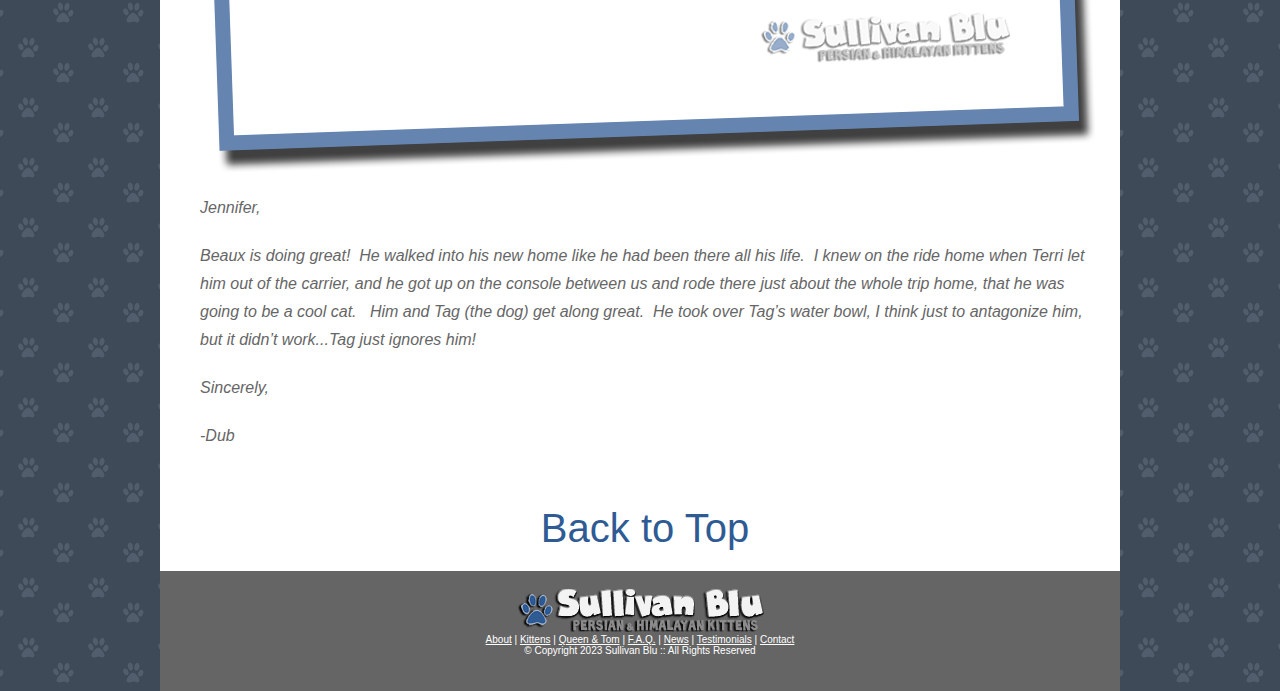
<file: docs/testimonials.html>
<!DOCTYPE html PUBLIC "-//W3C//DTD XHTML 1.0 Transitional//EN" "http://www.w3.org/TR/xhtml1/DTD/xhtml1-transitional.dtd">
<html xmlns="http://www.w3.org/1999/xhtml"><head>
<meta http-equiv="Content-Type" content="text/html; charset=iso-8859-1" /><title>Sullivan Blu :: Testimonials</title>

<meta name="description" content="Sullivan Blu - Testimonials" />
<link rel="stylesheet" type="text/css" href="./css/pages.css" /></head>
<body>
<a name="top"></a>
<div id="wrapper">
<div id="headerwrapper">
<div id="menu"><img src="images/menu.jpg" usemap="#Map" border="0" height="55" width="960" /><map name="Map" id="Map"><area shape="rect" coords="35,15,130,45" href="about.html" alt="About" /><area shape="rect" coords="140,15,250,45" href="kittens.html" alt="Kittens" /><area shape="rect" coords="260,15,420,45" href="cats.html" alt="Queen &amp; Tom" /><area shape="rect" coords="430,15,520,45" href="faq.html" alt="F.A.Q." /><area shape="rect" coords="530,15,620,45" href="news.html" alt="News" /><area shape="rect" coords="630,15,795,45" href="testimonials.html" alt="Testimonials" /><area shape="rect" coords="805,15,925,45" href="contact.html" alt="Contact" /></map>
</div>
</div>
<div id="contentwrapper">
<div id="content">
<h1 style="text-align: right;"><a href="index.html"><img style="border: 0px solid ; width: 250px; height: 43px;" alt="Home" src="images/logo.png" /></a></h1>
<h1><img style="width: 320px; height: 72px;" alt="Customer Testimonials" src="images/testimonials.png" /></h1>
<br />
<img style="width: 920px; height: 660px;" alt="madison" src="images/testimonials/madison.png" /><br />
<br />
<p style="font-style: italic;">Jenny,</p>
<p style="font-style: italic;">Our little Madison is
adjusting nicely!
She has decided to wander around the house and explore. She loves the
stairs- running up
and down, hiding at the top so we can come and 'get her'. Also a new
favorite thing to do is get a running start in the master bedroom
and leap into her straw basket that I gave her. It used to hold my
knitting and needlepoint but she decided it was 'her' basket. She is
pure joy and so, so adorable. And of course, she sleeps with us at
night, taking position at the top of the pillows so she can keep an eye
on us. Donovan is in love with her and she likes him. It's not love,
quite yet&#8230;
I hope Mabel and the others are not too distraught missing her.
And thank you again for my beautiful baby. She is a huge ray of
sunshine and such fun. I'll continue to send photos and updates.
XOXOXO's </p>
<p style="font-style: italic;"><br />
-Yvette</p>
<br />
<img style="width: 920px; height: 660px;" alt="cash" src="images/testimonials/cash.png" /><br />
<br />
<p style="font-style: italic;">Dear Jenny,</p>
<p style="font-style: italic;">Cash (Cashmere Catsby) is
the most
adorable, funny, adventurous, loving cat I have ever known.&nbsp;
After
losing my precious Max, I felt like there was a hole in my heart that
would never mend.&nbsp; Then Cash came into our lives.&nbsp; He
sleeps
on my pillow, follows me around every step I take when he is awake,
gives me sweet little kitty kisses and purrs constantly.&nbsp; He
loves
playing with our 8 month old granddaughter.&nbsp; He is so good
with
her.&nbsp; He is the most social, well-adjusted little guy
around.&nbsp; We fall more and more in love with him every
day.&nbsp;
Thank you so much for letting him become a part of our
family.&nbsp;
Anyone who gets a kitten hand raised by you in your loving home is a
lucky person indeed.</p>
<p style="font-style: italic;"><br />
-Susan &amp; Harold</p>
<br />
<img style="width: 920px; height: 660px;" alt="peppermint" src="images/testimonials/peppermint.png" />
<p style="font-style: italic;">Hi!</p>
<p style="font-style: italic;">Just wanted you to know we
are
loving little Peppermint!&nbsp; She is super sweet and not really
phased by much of anything.&nbsp; Peppermint puts up with
all&nbsp;snuggling and "forceful" cuddling. :) We are
trying to teach him that sometimes she doesn't want to be held...but he
loves her! She is great!&nbsp; She loves feathers and chases balls.
She seems to be getting comfortable and follows us everywhere!</p>
<p style="font-style: italic;"><br />
-Jane</p>
<img style="width: 920px; height: 660px;" alt="kevin" src="images/testimonials/kevin.png" /><br />
<br />
<p style="font-style: italic;">Hi there!</p>
<p style="font-style: italic;">Kevin is enjoying his new
life in
Colorado. &nbsp;He has such a funny personality and is always
entertaining, but also has a sweet side that loves to snuggle up next
to us on the couch. &nbsp;He has fit right in with our other cat
and
even our 100 lb. Lab, who we often find sitting right next to him or
napping with him in the sun! Kev is a great eater, growing daily, and
his unique coloring and soft fur make him truly one of a kind!</p>
<p style="font-style: italic;"><br />
-Erica &amp; Alan</p>
<br />
<br />
<p><span style="font-family: Verdana,Arial,sans-serif;"><span style="font-style: italic;"></span></span><img style="width: 920px; height: 660px;" alt="lilac" src="images/testimonials/lilac.png" /><br />
</p>
<p style="font-style: italic;">Hi Jennifer,</p>
<p style="font-style: italic;">Princess Lilac loves being
the center of attention!&nbsp; She's very affectionate, has an
appetite, &amp; very playful. A real joy. She loves our
grandchildren &amp; people in general.&nbsp; She looks just
like her daddy. &nbsp;We adore her!</p>
<p style="font-style: italic;"><br />
-Carol &amp; Roger</p>
<span style="font-family: Verdana,Arial,sans-serif;"><span style="font-style: italic;"></span></span><i style=""><span style=""><o:p></o:p></span></i>
<p style="font-style: italic; text-align: left;"><img style="width: 920px; height: 660px;" alt="pearl" src="images/testimonials/pearl.png" /></p>
<br />
<p><span style="font-family: Verdana,Arial,sans-serif;"><span style="font-style: italic;">Jennifer - </span></span></p>
<p><span style="font-family: Verdana,Arial,sans-serif;"><span style="font-style: italic;">Pearl
is doing great! She is just so stinking cute. Last night I was sitting
at the counter in the bathroom and she started her talking thing that
she does. She is the most vocal cat I have ever seen! She does a funny
little growl thing. I don't know how to explain the sound. You said her
dad is the same way, so maybe you know the sound I'm talking about.
Anyway, last night she jumped up beside me and started talking and
pawing at me, like " talk to me. Pet me. Pay attention to ME!". She
cracks me up! She is getting so big too.</span></span></p>
<p style="font-style: italic;"><br />
-Felicia</p>
<br />
<p style="font-style: italic; text-align: left;"><img style="width: 920px; height: 660px;" alt="kitty" src="images/testimonials/kitty.png" /></p>
<p style="font-style: italic; text-align: left;">Hello
Jenny, </p>
<p style="font-style: italic; text-align: left;"><br />
Her new name is officially &#8220;Kitty&#8221;. She is an awesome cat! Her
temperament is so docile and laid back, she loves being around people
and will just come and join when I have friends and family over. I
haven&#8217;t had any problems with scratching or anything she is usually
content to lay on the couch all day and relax! She definitely has an
appetite, this cat loves her food! Just had her neutered a few weeks
back and she recouped perfectly! Kitty has been a great addition to the
family! I also wanted to thank you for your follow up and help whenever
I have had a question!! It&#8217;s great to see how much you care for your
kittens!</p>
<p style="font-style: italic; text-align: left;"><br />
Thanks again! </p>
<p style="font-style: italic; text-align: left;"><br />
-Tom</p>
<p style="font-style: italic;"><img src="images/testimonials/cici.png" alt="cici" style="width: 920px; height: 660px;" /><br />
</p>
<p style="font-style: italic;">Hi Jennifer,</p>
<p style="font-style: italic;">We did name her CiCi and
she is wonderful! She can be very outgoing and playful, but mostly she
likes to just lounge around us or on us. She is funny with my son
because she loves to sleep on his bed with him and when he is gone she
seems to be looking for him and waiting for him to come home. She is
sometimes like a dog my mom says because she knows the sound of my car
when I come home from work. It doesn't matter what she is doing at the
time but as soon as she hears my car she jumps up and runs straight for
the door and waits for me to come in. She is very vocal though, she
loves to just meow and if you talk back to her she responds with her
sweet soft meows. She is very silly and loves to sleep on her back with
her limbs all spread out. She is great for our family and I thank you
for letting her be a part of it.</p>
<p style="font-style: italic;"><br />
-Tabitha &amp; Jeremiah</p>
&nbsp;<br />
<br />
<p style="font-style: italic; text-align: right;"><img style="width: 920px; height: 660px;" alt="madeline" src="images/testimonials/madeline.png" /><br />
</p>
<p style="font-style: italic; text-align: left;">Dear
Jennifer,</p>
<p style="font-style: italic; text-align: left;">In
regards of my loved MADELINE, she is doing great.&nbsp; She grew
some in size but she is not big, I would say she is small-petite which
is even better at least for me or my preference.&nbsp; Her fur is
thick and nice, and she is very calm when bath time is.&nbsp; She
has beautiful fur color shades: deep ash, dark brown,&nbsp;copper
and beige around her neck and chest. She does not shed much.&nbsp;
Her temperament...she likes to be petted but not much, and most
definitely, she is an independent woman.. ha ha ha!&nbsp; She loves
to watch TV with me by 9pm "Judge Judy" is our favorite show... LOL !!!</p>
<br />
<p style="font-style: italic; text-align: left;">-Oswaldo(
Ozzy )</p>
<br />
<img style="width: 920px; height: 660px;" alt="beaux" src="images/testimonials/beaux.png" /><br />
<p class="MsoNormal" style="line-height: normal;"><i style=""><span style=""></span></i></p>
<p><span style="font-family: Verdana,Arial,sans-serif;"><span style="font-style: italic;">Jennifer,</span></span></p>
<p><span style="font-family: Verdana,Arial,sans-serif;"><span style="font-style: italic;">Beaux is doing great!&nbsp;
He walked
into his new home like he had been there all his life. &nbsp;I knew
on the
ride home when Terri let him out of the carrier, and he got up on the
console between us and rode there just about the whole trip home, that
he was going to be a cool
cat. &nbsp; Him and&nbsp;Tag (the dog) get along
great.&nbsp; He took over Tag&#8217;s water bowl, I
think just to antagonize him, but it didn&#8217;t work...Tag just ignores him!</span></span></p>
<p><span style="font-family: Verdana,Arial,sans-serif;"><span style="font-style: italic;">Sincerely,</span></span></p>
<p><span style="font-family: Verdana,Arial,sans-serif;"><span style="font-style: italic;">-Dub</span></span></p>
<br />
<br />
<h1 style="text-align: center;"><small><a href="#top" style="text-decoration: none;">Back to Top</a></small></h1>
</div>
<div id="footer"><br />
<a href="index.html"><img style="border: 0px solid ; width: 250px; height: 43px;" alt="Sidebar Logo" src="images/logo.png" /></a><span class="copyright"><span style="color: white;"><br />
</span><a style="color: white;" href="about.html">About</a>
| <a style="color: white;" href="kittens.html">Kittens</a>
| <a style="color: white;" href="cats.html">Queen
&amp; Tom</a> | <a style="color: white;" href="faq.html">F.A.Q.</a>
| <a style="color: white;" href="news.html">News</a>
| <a style="color: white;" href="testimonials.html">Testimonials</a>
| <a style="color: white;" href="contact.html">Contact</a></span>
<p class="center"><span class="copyright">&#169;
Copyright 2023 Sullivan Blu
:: All Rights Reserved<br />
</span>
</p>
</div>
</div>
</div>
</body></html>
</file>
<file: docs/css/pages.css>
/* CSS Document */

* { margin: 0; padding: 0;}

html { height: 100%;} 

body { 	background: black;}

/* Turn off borders on image links */
	img {
	border:0; }


 /*** Wrapper ***/

#wrapper { margin: 0 auto; width: 100%; min-height: 100%; padding: 0px; background:#3e4a58 url(../images/body-back.jpg) top center repeat;}



/*** Header Wrapper ***/

#headerwrapper { margin: 0 auto; width: 100%; padding: 0px; background:#3e4a58 url(../images/header-back-sm.jpg) top center repeat-x;}


/*** Header ***/

#header {margin: 0 auto; width: 1190px; height: 382px; background:#3e4a58 url(../images/banner.jpg) top center no-repeat; }
 

/*** Menu ***/


#menu {margin: 0 auto; width: 960px; height: 55px; }	




/*** Content Wrapper ***/

#contentwrapper { overflow: hidden; margin: 0 auto; width: 960px;  padding: 0px; background: white;}





 
/*** Content ***/

#content { width: 920px; float: right; padding: 20px; background: white;}






#content h1 {
	font-family: "Freestyle Script", Verdana, Arial, sans-serif;
	font-size: 48px;
	font-weight: 400;
	color: #2f5b95;
	text-align:left;
	margin-left: 10px;
	}




#content h2 {
	font-family: Georgia, "Times New Roman", Times, serif;
	font-size: 24px;
	font-weight: 400;
	letter-spacing: 4px;
	color: #6f95c6;
	text-align:right;
	margin-top: 10px;
	margin-bottom: 10px;
	letter-spacing: normal;
	}






#content p { margin:0px auto 0px auto; padding: 0px;
	font-family: Verdana, Arial, sans-serif;
	font-size: 16px;
	line-height: 1.75em;	
	color: #666666;
	text-align:left;
	font-weight: normal;
	margin-left: 20px;
	margin-bottom: 20px;
}


#content ul { 
	margin-left:30px; 
	list-style-type: square; 
	font-family: Arial, "Helvetica", sans-serif; 
	font-size: 14px; 
	line-height: 2em; color: #f8e4ed;
	font-weight: normal;
	margin-bottom: 20px;
	color: #f8e4ed;
}



	
		

#content a:link, a:visited, a:active {
	color: #2f5b95;
	font-weight: normal;
	text-decoration:underline;
}

	
#content a:hover {
	color: #0d1828;
	font-weight: normal;
	text-decoration:underline;
}



/*** Footer ***/

#footer { 
	clear: both; 
	width: 960px; 
	background:#3e4a58 url(../images/footer.jpg) bottom center;     
	 text-align: center;
     padding:0px 0 0 0;
     margin: 0 auto;
     height: 120px;
     }
 

/*** Classes ***/

.center {
	font-family: Arial, "Helvetica", sans-serif;
	color: #fff;
	text-align:center;
}

.left {
	color: #fff;
	text-align:left;
}

.right {
	text-align:right;
}

.justify {
	text-align:justify;
}	

.centerpink {
	font-family: Arial, "Helvetica", sans-serif;
	color: #f3d3e2;
	text-align:center;
}

.centerbluebold {
	color: #afdbdb;
	text-align:center;
	font-weight: bold;	
}

.centerltpurplebold {
	color: #c4bcd1;
	text-align:center;
	font-weight: bold;	
}

.headingleft {
	font-family: Arial, "Helvetica", sans-serif;
	font-size: 20px;
	font-weight: 400;
	color: #afdbdb;
	text-align: left;
	}
	
.headingleftpurple {
	font-family: Arial, "Helvetica", sans-serif;
	font-size: 16px;
	font-weight: 400;
	color: #c4bcd1;
	text-align: left;
	font-weight: bold;
	}

.headingright {
	font-family: Arial, "Helvetica", sans-serif;
	font-size: 20px;
	font-weight: 400;
	color: #afdbdb;
	text-align: right;
}

.piccenter 
   {
    text-align:center;
    margin-top:0px;
    margin-bottom:0px;
    padding:0px;
    }

.picfloatright {
	float: right;
	margin: 0px 6px 10px 10px;
} 

div.picfloatright img {
	border: 1px solid #666;
	}
	
.picborder {
	border: 1px solid #af4e5f;
	}

.clear {
	clear: both;
}

.caption {
	text-align: justify;
	padding: 0px 30px 10px 40px;
	font:0.8em Verdana, Arial, Helvetica, sans-serif;
	line-height: 1.7em;
	color:#808080;
}

.captioncenter {
	text-align: center;
	font:0.8em Verdana, Arial, Helvetica, sans-serif;
	line-height: 1.7em;
	color:#808080;
}

.copyright {
	text-align: center;
	font-size: 10px;
	font-family: Verdana, Helvetica, sans-serif; 
	color: #fff;
	font-weight: normal;
}

img {
	image-orientation: from-image;
	-webkit-transform:rotate(0deg);
	-moz-transform: rotate(0deg);
	-ms-transform: rotate(0deg);
	-o-transform: rotate(0deg);
	transform: rotate(0deg);
}
</file>
